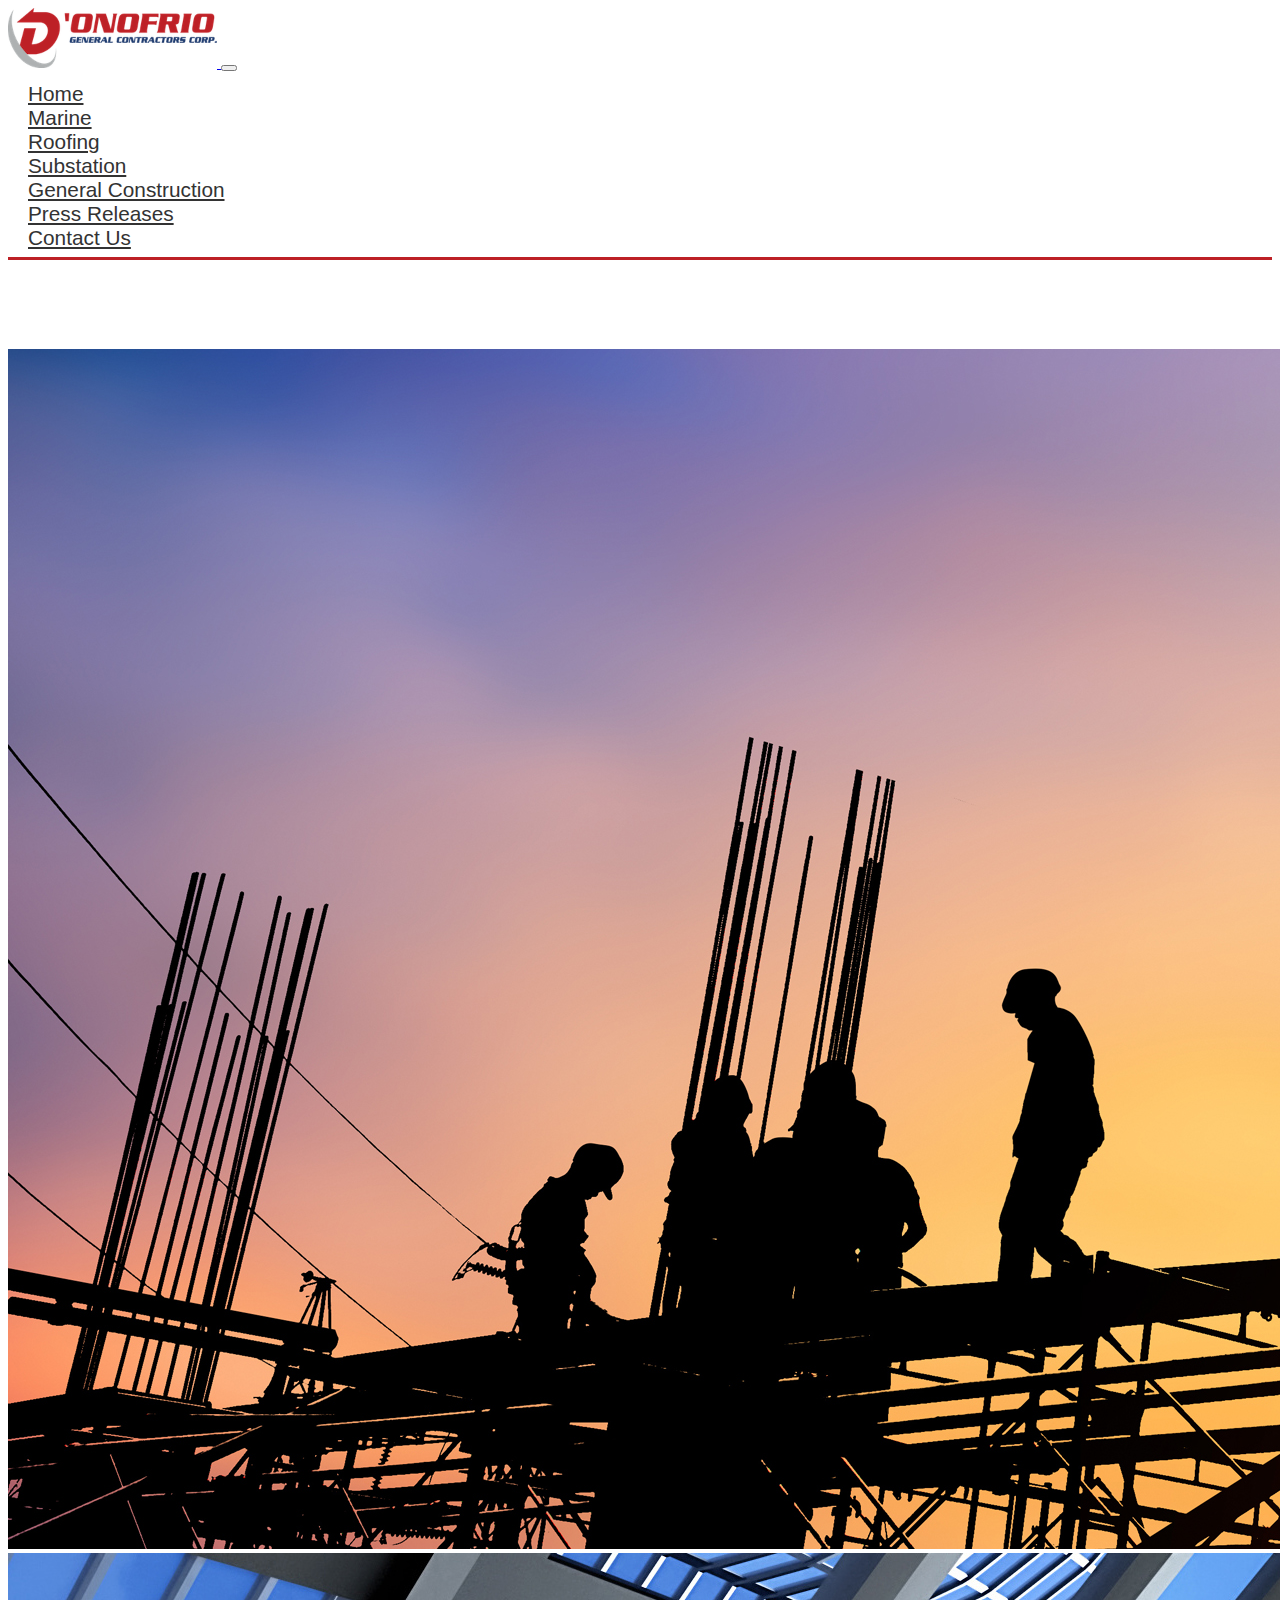
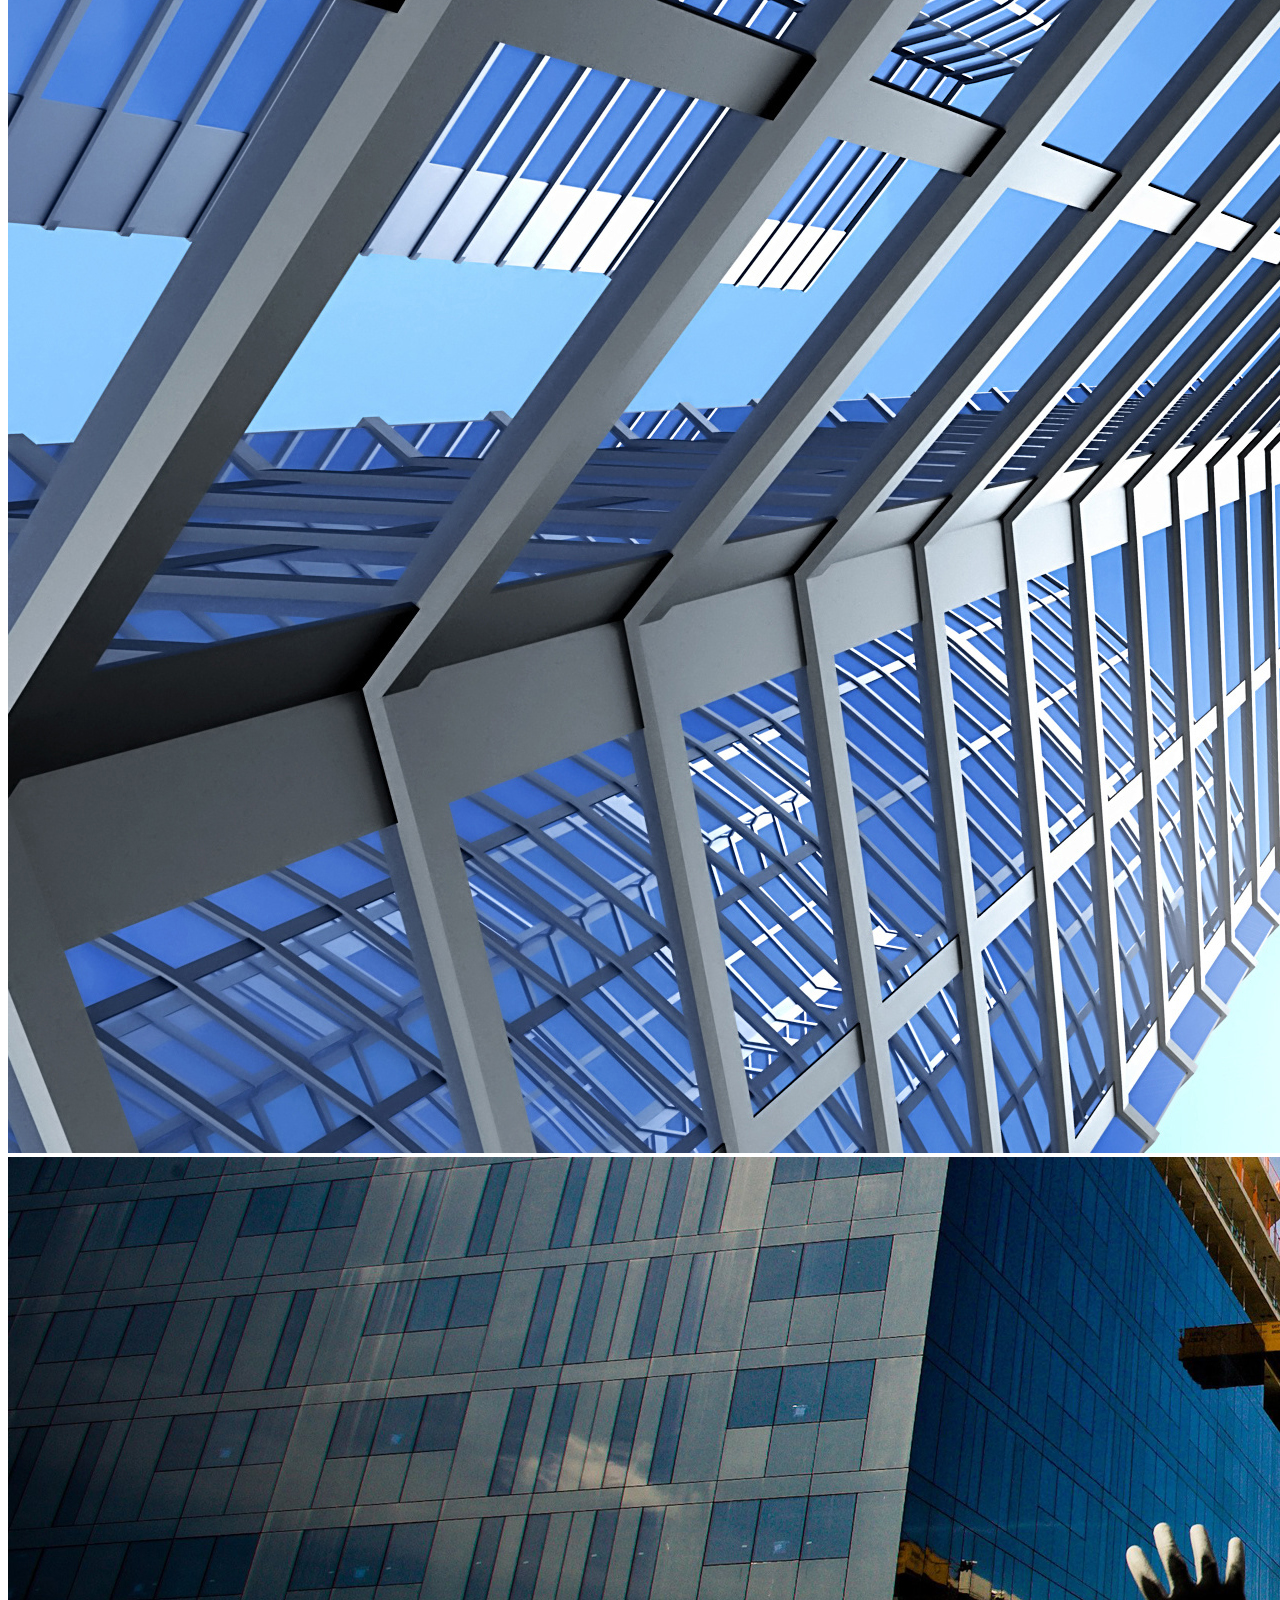
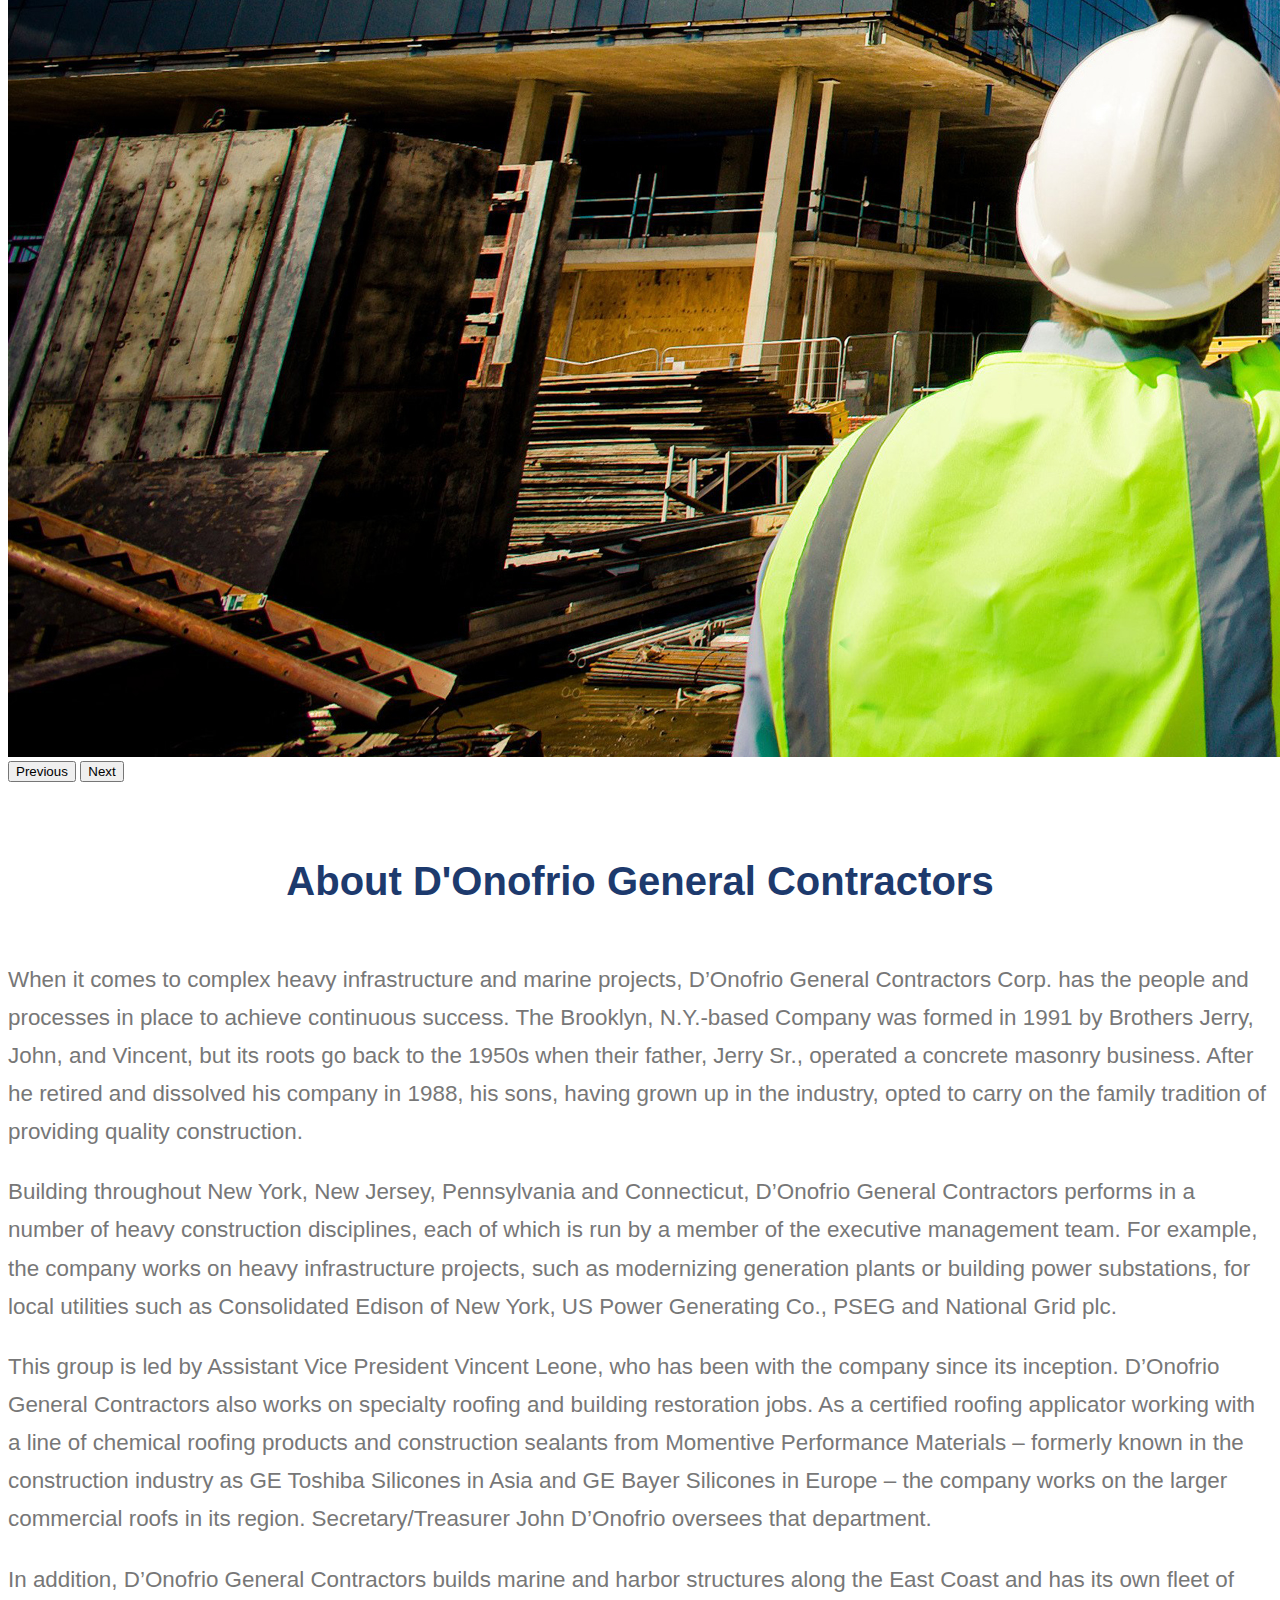
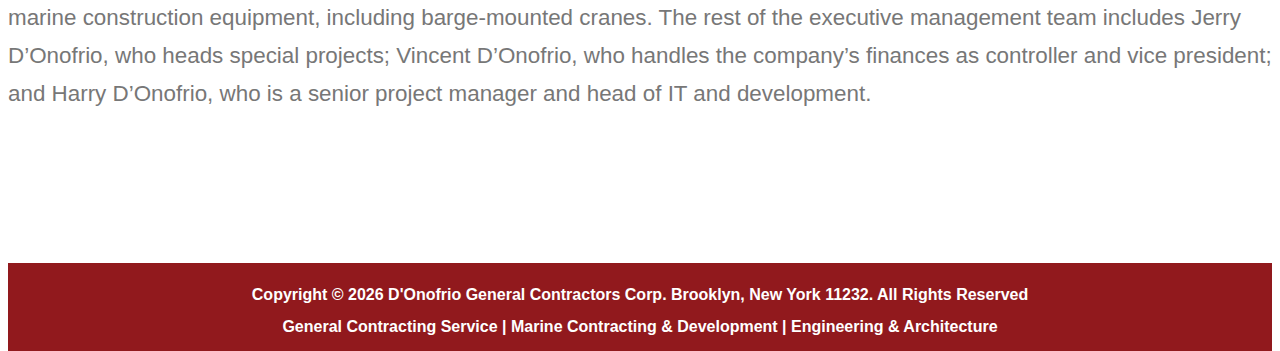
<file: index.html>
<!DOCTYPE html>
<html lang="en">
    
<head>
    
    <meta charset="UTF-8">
    <title>Home | D'Onofrio, General Contractors Corp.</title>
    <link rel="icon" type="image/x-icon" href="images/DGCC-favicon.ico">
    <meta name="description" content="D'Onofrio General Contractors for heavy infrastructure and marine projects.">
    <meta name="keywords" content="D'Onofrio Contractors Infrastructure Marine Construction Substations Roofing Building Restoration">
    <meta name="author" content="D'Onofrio">
    <meta name="viewport" content="width=device-width, initial-scale=1.0">
        
    <link href="https://cdn.jsdelivr.net/npm/bootstrap@5.1.3/dist/css/bootstrap.min.css" rel="stylesheet" integrity="sha384-1BmE4kWBq78iYhFldvKuhfTAU6auU8tT94WrHftjDbrCEXSU1oBoqyl2QvZ6jIW3" crossorigin="anonymous">
    
    <link href="https://unpkg.com/aos@2.3.1/dist/aos.css" rel="stylesheet">
    
    <link rel="stylesheet" href="https://cdn.jsdelivr.net/npm/bootstrap-icons@1.7.2/font/bootstrap-icons.css">
    
    <link rel="stylesheet" type="text/css" href="css/styles.css">
        
    <script src="https://ajax.googleapis.com/ajax/libs/jquery/3.3.1/jquery.min.js"></script> 
    
    <script src="https://unpkg.com/aos@2.3.1/dist/aos.js"></script>
    
    <script src="js/script.js"> </script>
    
</head>
       
<body>

<!------------------Navigation------------------------------------------------------------>

<nav class="navbar navbar-expand-xxl fixed-top navbar-light">
        
        <div class="container-fluid">
            
            <a class="navbar-brand" href="index.html">
                <img src="images/DGCClogo.png" alt="D'Onofrio Logo">  
            </a>
        
            <button class="navbar-toggler" type="button" data-bs-toggle="collapse" data-bs-target="#navbarTogglerDemo02" aria-controls="navbarTogglerDemo02" aria-expanded="false" aria-label="Toggle navigation">
                <span class="navbar-toggler-icon"></span>
            </button>
                  
                <div class="collapse navbar-collapse" id="navbarTogglerDemo02">
       
                    <uL class="navbar-nav ms-auto" >
                        <li class="nav-item"><a class="nav-link" href="index.html">Home</a></li>
                
                        <li class="nav-item"><a class="nav-link" href="marine.html">Marine</a></li>
                
                        <li class="nav-item"><a class="nav-link" href="roofing.html">Roofing</a></li>
                
                        <li class="nav-item"><a class="nav-link" href="substation.html">Substation</a></li>
                        
                        <li class="nav-item"><a class="nav-link" href="general-construction.html">General Construction</a></li>
                        
                        <li class="nav-item"><a class="nav-link" href="press-releases.html">Press Releases</a></li>
                        
                        <li class="nav-item"><a class="nav-link" href="contact-us.html">Contact Us</a></li>
                    </uL>
                </div>
        </div>
</nav>
    
<!------------------Home Carousel------------------------------------------------------------>

<section id="home">

    <div id="carouselExampleFade" class="carousel slide carousel-fade" data-bs-ride="carousel" data-bs-pause="false">
        
        <div class="carousel-inner">
            
            <div class="carousel-item active" data-bs-interval="5000">
                <img src="images/donofrio1.jpg" class="d-block w-100" alt="Construction infrastructure">
            </div>
            
            <div class="carousel-item" data-bs-interval="5000">
                <img src="images/donofrio2.jpg" class="d-block w-100" alt="High-rise Buildings">
            </div>
            
            <div class="carousel-item" data-bs-interval="5000">
                <img src="images/donofrio3.jpg" class="d-block w-100" alt="Construction Planning">
            </div>
        </div>
        
        <button class="carousel-control-prev" type="button" data-bs-target="#carouselExampleFade" data-bs-slide="prev">
            <span class="carousel-control-prev-icon" aria-hidden="true"></span>
            <span class="visually-hidden">Previous</span>
        </button>
        
        <button class="carousel-control-next" type="button" data-bs-target="#carouselExampleFade" data-bs-slide="next">
            <span class="carousel-control-next-icon" aria-hidden="true"></span>
            <span class="visually-hidden">Next</span>
        </button>
    </div>
  
 </section>
        
<!------------------Home About------------------------------------------------------------>

<section id="about">
   
    <div class="container">

        <h1>About D'Onofrio General Contractors</h1>
                
        <p>When it comes to complex heavy infrastructure and marine projects, D’Onofrio General Contractors Corp. has the people and processes in place to achieve continuous success. The Brooklyn, N.Y.-based Company was formed in 1991 by Brothers Jerry, John, and Vincent, but its roots go back to the 1950s when their father, Jerry Sr., operated a concrete masonry business. After he retired and dissolved his company in 1988, his sons, having grown up in the industry, opted to carry on the family tradition of providing quality construction.</p>
        
        <p>Building throughout New York, New Jersey, Pennsylvania and Connecticut, D’Onofrio General Contractors performs in a number of heavy construction disciplines, each of which is run by a member of the executive management team. For example, the company works on heavy infrastructure projects, such as modernizing generation plants or building power substations, for local utilities such as Consolidated Edison of New York, US Power Generating Co., PSEG and National Grid plc.</p>
        
        <p>This group is led by Assistant Vice President Vincent Leone, who has been with the company since its inception. D’Onofrio General Contractors also works on specialty roofing and building restoration jobs. As a certified roofing applicator working with a line of chemical roofing products and construction sealants from Momentive Performance Materials – formerly known in the construction industry as GE Toshiba Silicones in Asia and GE Bayer Silicones in Europe – the company works on the larger commercial roofs in its region. Secretary/Treasurer John D’Onofrio oversees that department.</p>
        
        <p>In addition, D’Onofrio General Contractors builds marine and harbor structures along the East Coast and has its own fleet of marine construction equipment, including barge-mounted cranes. The rest of the executive management team includes Jerry D’Onofrio, who heads special projects; Vincent D’Onofrio, who handles the company’s finances as controller and vice president; and Harry D’Onofrio, who is a senior project manager and head of IT and development.</p>
                
    </div>
</section>

<!-------------Footer-----------------------------------------------------------------> 
      
<footer>
        <h2>Copyright &copy; <script>document.write(new Date().getFullYear())</script> D'Onofrio General Contractors Corp. Brooklyn, New York 11232. All Rights Reserved</h2> 
    
        <h2>General Contracting Service | Marine Contracting &amp; Development | Engineering &amp; Architecture</h2>
</footer>

<!------------------------------------------------->  
    
    <script src="https://cdn.jsdelivr.net/npm/bootstrap@5.1.3/dist/js/bootstrap.bundle.min.js" integrity="sha384-ka7Sk0Gln4gmtz2MlQnikT1wXgYsOg+OMhuP+IlRH9sENBO0LRn5q+8nbTov4+1p" crossorigin="anonymous"></script>
    
    <script>AOS.init();</script>
    
</body>
    
</html>
</file>
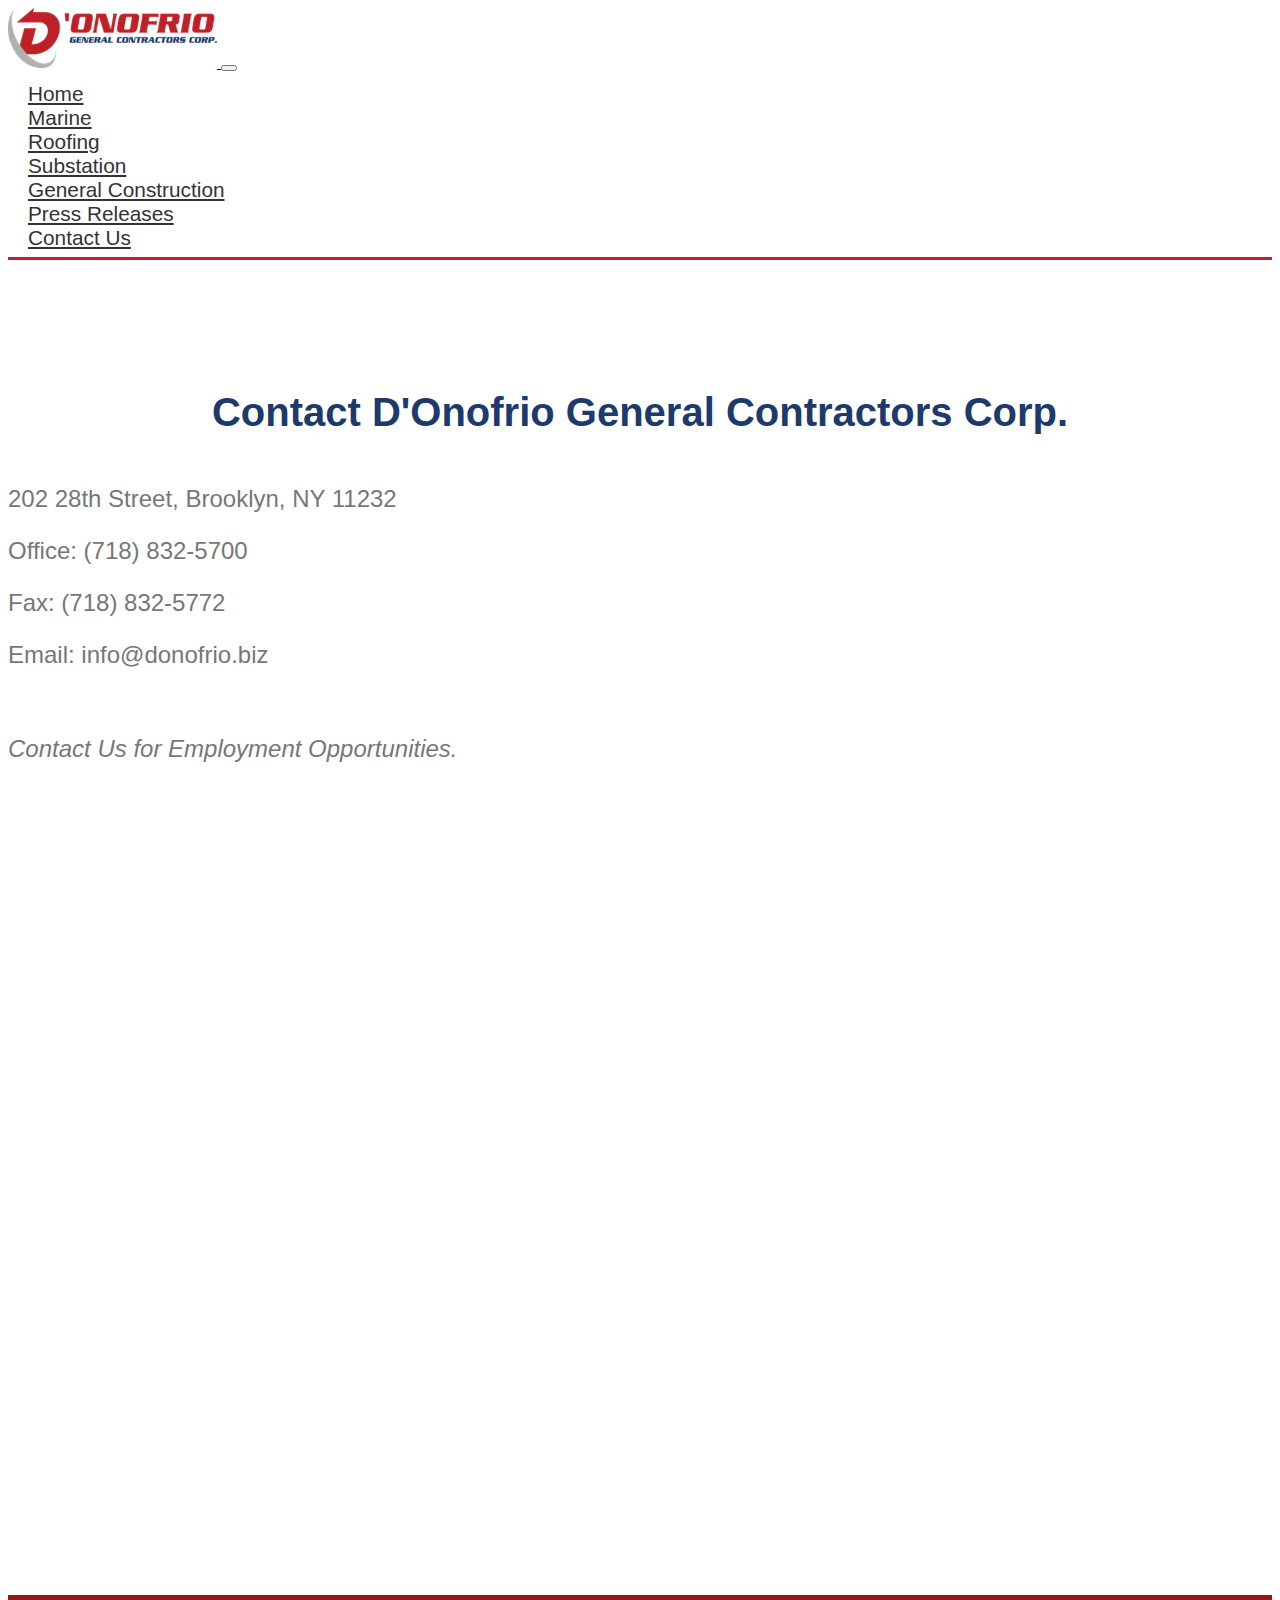
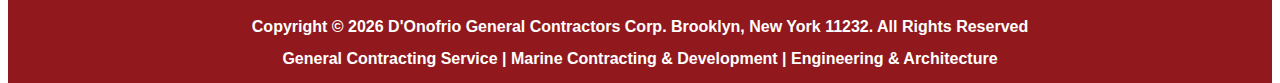
<file: contact-us.html>
<!DOCTYPE html>
<html lang="en">
    
<head>
    
    <meta charset="UTF-8">
    <title>Contact Us | D'Onofrio, General Contractors Corp.</title>
    <link rel="icon" type="image/x-icon" href="images/DGCC-favicon.ico">
    <meta name="description" content="D'Onofrio General Contractors for heavy infrastructure and marine projects.">
    <meta name="keywords" content="D'Onofrio Contractors Infrastructure Marine Construction Substations Roofing Building Restoration">
    <meta name="author" content="D'Onofrio">
    <meta name="viewport" content="width=device-width, initial-scale=1.0">
        
    <link href="https://cdn.jsdelivr.net/npm/bootstrap@5.1.3/dist/css/bootstrap.min.css" rel="stylesheet" integrity="sha384-1BmE4kWBq78iYhFldvKuhfTAU6auU8tT94WrHftjDbrCEXSU1oBoqyl2QvZ6jIW3" crossorigin="anonymous">
    
    <link href="https://unpkg.com/aos@2.3.1/dist/aos.css" rel="stylesheet">
    
    <link rel="stylesheet" href="https://cdn.jsdelivr.net/npm/bootstrap-icons@1.7.2/font/bootstrap-icons.css">
    
    <link rel="stylesheet" type="text/css" href="css/styles.css">
        
    <script src="https://ajax.googleapis.com/ajax/libs/jquery/3.3.1/jquery.min.js"></script> 
    
    <script src="https://unpkg.com/aos@2.3.1/dist/aos.js"></script>
    
    <script src="js/script.js"> </script>
    
</head>
       
<body>

<!------------------Navigation------------------------------------------------------------>

    <nav class="navbar navbar-expand-xxl fixed-top navbar-light">
        
        <div class="container-fluid">
            
            <a class="navbar-brand" href="index.html">
                <img src="images/DGCClogo.png" alt="D'Onofrio Logo">  
            </a>
        
            <button class="navbar-toggler" type="button" data-bs-toggle="collapse" data-bs-target="#navbarTogglerDemo02" aria-controls="navbarTogglerDemo02" aria-expanded="false" aria-label="Toggle navigation">
                <span class="navbar-toggler-icon"></span>
            </button>
                  
                <div class="collapse navbar-collapse" id="navbarTogglerDemo02">
       
                    <uL class="navbar-nav ms-auto" >
                        <li class="nav-item"><a class="nav-link" href="index.html">Home</a></li>
                
                        <li class="nav-item"><a class="nav-link" href="marine.html">Marine</a></li>
                
                        <li class="nav-item"><a class="nav-link" href="roofing.html">Roofing</a></li>
                
                        <li class="nav-item"><a class="nav-link" href="substation.html">Substation</a></li>
                        
                        <li class="nav-item"><a class="nav-link" href="general-construction.html">General Construction</a></li>
                        
                        <li class="nav-item"><a class="nav-link" href="press-releases.html">Press Releases</a></li>
                        
                        <li class="nav-item"><a class="nav-link" href="contact-us.html">Contact Us</a></li>
                    </uL>
                </div>
        </div>
</nav>
            
<!----------------------Contact Us------------------------------------------------------------>
    
<section id="contact-us">  

        <div class="container">
        
            <h1>Contact D'Onofrio General Contractors Corp.</h1>
            
            <div class="row">
                
                <div class="col-lg-4 contact-left">
                    <p>202 28th Street, Brooklyn, NY 11232</p>
                    <p>Office: (718) 832-5700</p>
                    <p>Fax: (718) 832-5772</p>
                    <p>Email: info@donofrio.biz</p>
                    <br>
                    <p><i>Contact Us for Employment Opportunities.</i></p>
                
                </div>
                
                <div class="col-lg-8 map-responsive">
                    <iframe src="https://www.google.com/maps/embed?pb=!1m14!1m8!1m3!1d24213.700542545703!2d-73.998662!3d40.658266!3m2!1i1024!2i768!4f13.1!3m3!1m2!1s0x0%3A0x2697c097936f2b91!2sD&#39;Onofrio%20General%20Construction!5e0!3m2!1sen!2sus!4v1666189885055!5m2!1sen!2sus" width="400" height="300" style="border:0;" allowfullscreen="" loading="lazy" referrerpolicy="no-referrer-when-downgrade"></iframe>
                </div>
            </div>
        </div>
</section>
   
<!-------------Footer-----------------------------------------------------------------> 
      
<footer>
        <h2>Copyright &copy; <script>document.write(new Date().getFullYear())</script> D'Onofrio General Contractors Corp. Brooklyn, New York 11232. All Rights Reserved</h2> 
    
        <h2>General Contracting Service | Marine Contracting &amp; Development | Engineering &amp; Architecture</h2>
</footer>

<!------------------------------------------------->  
    
    <script src="https://cdn.jsdelivr.net/npm/bootstrap@5.1.3/dist/js/bootstrap.bundle.min.js" integrity="sha384-ka7Sk0Gln4gmtz2MlQnikT1wXgYsOg+OMhuP+IlRH9sENBO0LRn5q+8nbTov4+1p" crossorigin="anonymous"></script>
    
    <script>AOS.init();</script>
    
</body>
    
</html>
</file>
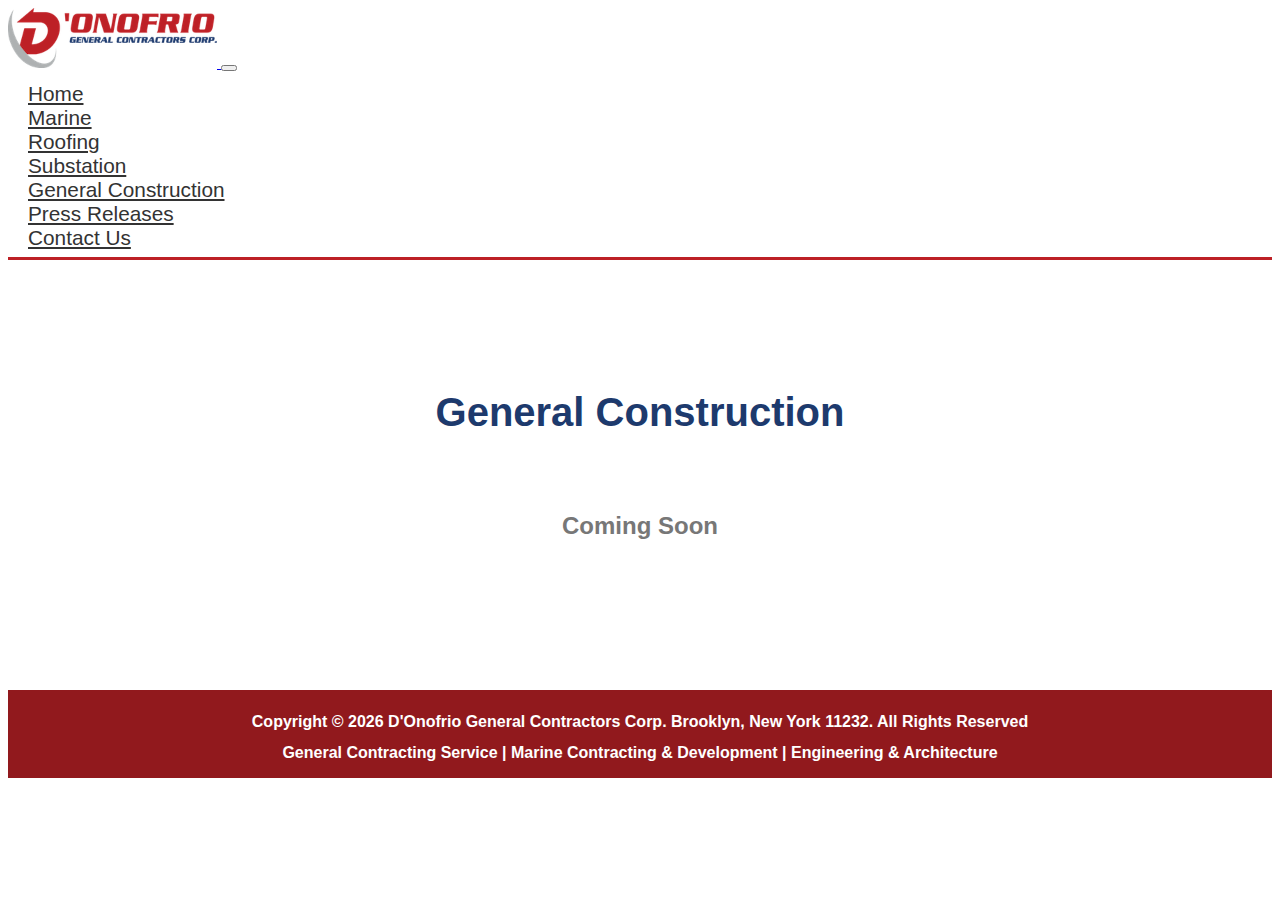
<file: general-construction.html>
<!DOCTYPE html>
<html lang="en">
    
<head>
    
    <meta charset="UTF-8">
    <title>General Construction | D'Onofrio, General Contractors Corp.</title>
    <link rel="icon" type="image/x-icon" href="images/DGCC-favicon.ico">
    <meta name="description" content="D'Onofrio General Contractors for heavy infrastructure and marine projects.">
    <meta name="keywords" content="D'Onofrio Contractors Infrastructure Marine Construction Substations Roofing Building Restoration">
    <meta name="author" content="D'Onofrio">
    <meta name="viewport" content="width=device-width, initial-scale=1.0">
        
    <link href="https://cdn.jsdelivr.net/npm/bootstrap@5.1.3/dist/css/bootstrap.min.css" rel="stylesheet" integrity="sha384-1BmE4kWBq78iYhFldvKuhfTAU6auU8tT94WrHftjDbrCEXSU1oBoqyl2QvZ6jIW3" crossorigin="anonymous">
    
    <link href="https://unpkg.com/aos@2.3.1/dist/aos.css" rel="stylesheet">
    
    <link rel="stylesheet" href="https://cdn.jsdelivr.net/npm/bootstrap-icons@1.7.2/font/bootstrap-icons.css">
    
    <link rel="stylesheet" type="text/css" href="css/styles.css">
        
    <script src="https://ajax.googleapis.com/ajax/libs/jquery/3.3.1/jquery.min.js"></script> 
    
    <script src="https://unpkg.com/aos@2.3.1/dist/aos.js"></script>
    
    <script src="js/script.js"> </script>
    
</head>
       
<body>

<!------------------Navigation------------------------------------------------------------>

    <nav class="navbar navbar-expand-xxl fixed-top navbar-light">
        
        <div class="container-fluid">
            
            <a class="navbar-brand" href="index.html">
                <img src="images/DGCClogo.png" alt="D'Onofrio Logo">  
            </a>
        
            <button class="navbar-toggler" type="button" data-bs-toggle="collapse" data-bs-target="#navbarTogglerDemo02" aria-controls="navbarTogglerDemo02" aria-expanded="false" aria-label="Toggle navigation">
                <span class="navbar-toggler-icon"></span>
            </button>
                  
                <div class="collapse navbar-collapse" id="navbarTogglerDemo02">
       
                    <uL class="navbar-nav ms-auto" >
                        <li class="nav-item"><a class="nav-link" href="index.html">Home</a></li>
                
                        <li class="nav-item"><a class="nav-link" href="marine.html">Marine</a></li>
                
                        <li class="nav-item"><a class="nav-link" href="roofing.html">Roofing</a></li>
                
                        <li class="nav-item"><a class="nav-link" href="substation.html">Substation</a></li>
                        
                        <li class="nav-item"><a class="nav-link" href="general-construction.html">General Construction</a></li>
                        
                        <li class="nav-item"><a class="nav-link" href="press-releases.html">Press Releases</a></li>
                        
                        <li class="nav-item"><a class="nav-link" href="contact-us.html">Contact Us</a></li>
                    </uL>
                </div>
        </div>
</nav>
            
<!----------------------General Construction Gallery------------------------------------------------------------->     
<section id="general-construction">  

        <div class="container">
        
            <h1>General Construction</h1>

<!-------- ?? - gallery home -------------->

    <h2>Coming Soon</h2>

        <!--<div class="row gallery-home">
          <div class="column">
            <img src="images/marine-WMTFT-1.jpg" style="width:100%" onclick="openModal();currentSlide(1)" class="hover-shadow cursor">
          </div>
          <div class="column">
            <img src="images/marine-WMTFT-2.jpg" style="width:100%" onclick="openModal();currentSlide(2)" class="hover-shadow cursor">
          </div>
          <div class="column">
            <img src="images/marine-WMTFT-3.jpg" style="width:100%" onclick="openModal();currentSlide(3)" class="hover-shadow cursor">
          </div>
          <div class="column">
            <img src="images/marine-WMTFT-4.jpg" style="width:100%" onclick="openModal();currentSlide(4)" class="hover-shadow cursor">
          </div>
        </div>-->
    
<!-------- ?? - modal -------------->   

            <!--<div id="myModal" class="modal">
              <span class="close cursor" onclick="closeModal()">&times;</span>
                <div class="modal-content">

                    <div class="mySlides">
                      <div class="numbertext">West Midtown Ferry Terminal - Slide 1 / 4</div>
                      <img src="images/marine-WMTFT-1.jpg" style="width:100%">
                    </div>

                    <div class="mySlides">
                      <div class="numbertext">West Midtown Ferry Terminal - Slide 2 / 4</div>
                      <img src="images/marine-WMTFT-2.jpg" style="width:100%">
                    </div>

                    <div class="mySlides">
                      <div class="numbertext">West Midtown Ferry Terminal - Slide 3 / 4</div>
                      <img src="images/marine-WMTFT-3.jpg" style="width:100%">
                    </div>

                    <div class="mySlides">
                      <div class="numbertext">West Midtown Ferry Terminal - Slide 4 / 4</div>
                      <img src="images/marine-WMTFT-4.jpg" style="width:100%">
                    </div>-->

<!------------------------------>

                        <!--<a class="prev" onclick="plusSlides(-1)">&#10094;</a>
                        <a class="next" onclick="plusSlides(1)">&#10095;</a>

                        <div class="caption-container">
                        <p id="caption"></p>
                        </div>
                </div>
            </div>-->
            
        </div>
</section>
   
<!-------------Footer-----------------------------------------------------------------> 
      
<footer>
        <h2>Copyright &copy; <script>document.write(new Date().getFullYear())</script> D'Onofrio General Contractors Corp. Brooklyn, New York 11232. All Rights Reserved</h2> 
    
        <h2>General Contracting Service | Marine Contracting &amp; Development | Engineering &amp; Architecture</h2>
</footer>

<!------------------------------------------------->  
    
    <script src="https://cdn.jsdelivr.net/npm/bootstrap@5.1.3/dist/js/bootstrap.bundle.min.js" integrity="sha384-ka7Sk0Gln4gmtz2MlQnikT1wXgYsOg+OMhuP+IlRH9sENBO0LRn5q+8nbTov4+1p" crossorigin="anonymous"></script>
    
    <script>AOS.init();</script>
    
</body>
    
</html>
</file>
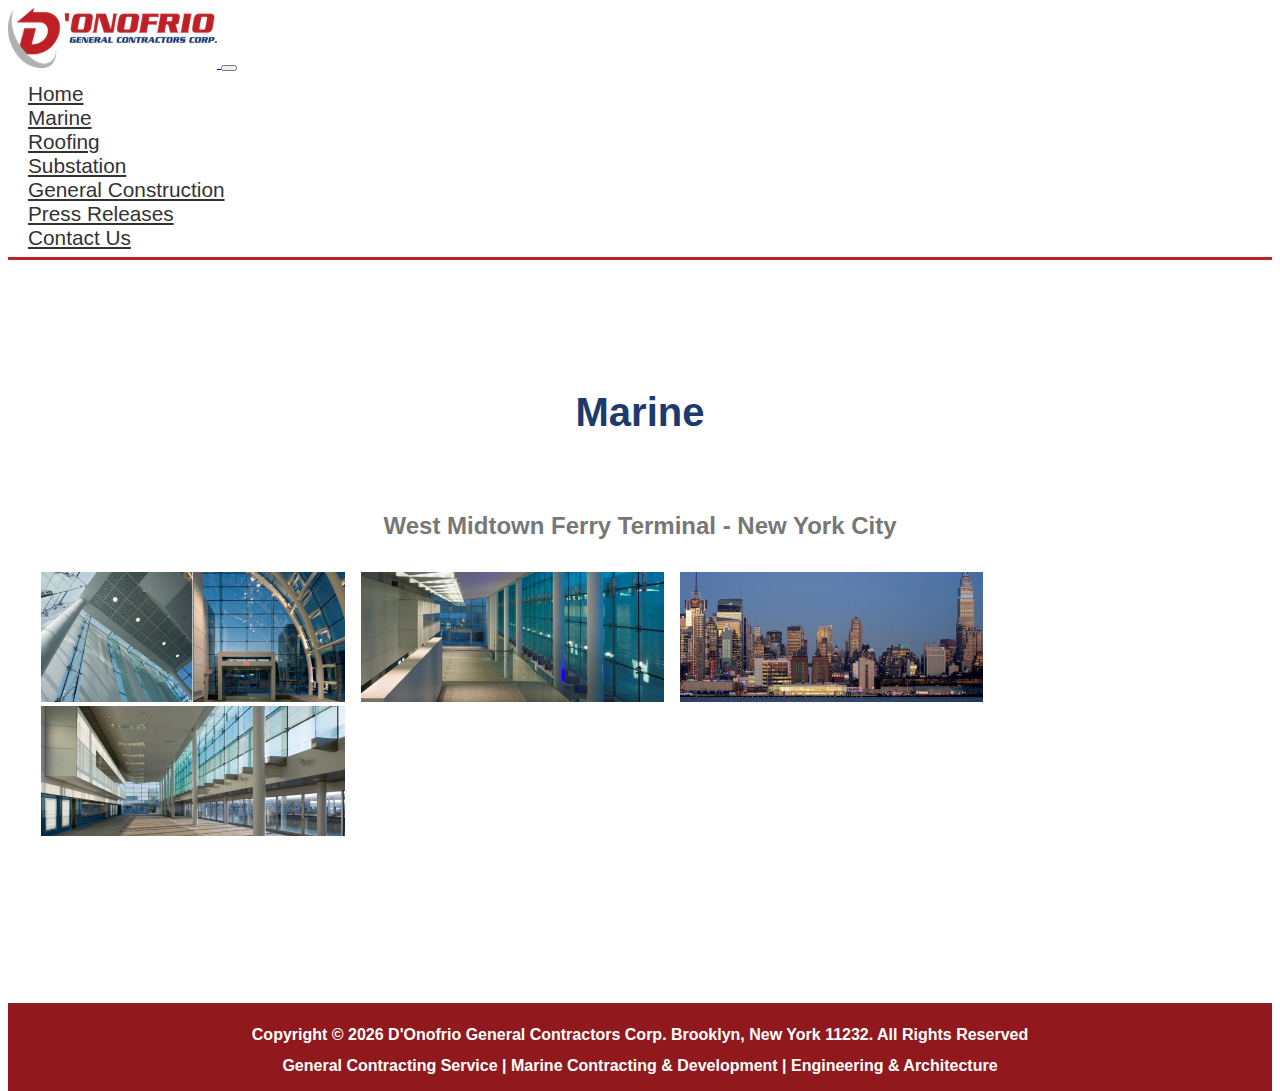
<file: marine.html>
<!DOCTYPE html>
<html lang="en">
    
<head>
    
    <meta charset="UTF-8">
    <title>Marine | D'Onofrio, General Contractors Corp.</title>
    <link rel="icon" type="image/x-icon" href="images/DGCC-favicon.ico">
    <meta name="description" content="D'Onofrio General Contractors for heavy infrastructure and marine projects.">
    <meta name="keywords" content="D'Onofrio Contractors Infrastructure Marine Construction Substations Roofing Building Restoration">
    <meta name="author" content="D'Onofrio">
    <meta name="viewport" content="width=device-width, initial-scale=1.0">
        
    <link href="https://cdn.jsdelivr.net/npm/bootstrap@5.1.3/dist/css/bootstrap.min.css" rel="stylesheet" integrity="sha384-1BmE4kWBq78iYhFldvKuhfTAU6auU8tT94WrHftjDbrCEXSU1oBoqyl2QvZ6jIW3" crossorigin="anonymous">
    
    <link href="https://unpkg.com/aos@2.3.1/dist/aos.css" rel="stylesheet">
    
    <link rel="stylesheet" href="https://cdn.jsdelivr.net/npm/bootstrap-icons@1.7.2/font/bootstrap-icons.css">
    
    <link rel="stylesheet" type="text/css" href="css/styles.css">
        
    <script src="https://ajax.googleapis.com/ajax/libs/jquery/3.3.1/jquery.min.js"></script> 
    
    <script src="https://unpkg.com/aos@2.3.1/dist/aos.js"></script>
    
    <script src="js/script.js"> </script>
    
</head>
       
<body>

<!------------------Navigation------------------------------------------------------------>

    <nav class="navbar navbar-expand-xxl fixed-top navbar-light">
        
        <div class="container-fluid">
            
            <a class="navbar-brand" href="index.html">
                <img src="images/DGCClogo.png" alt="D'Onofrio Logo">  
            </a>
        
            <button class="navbar-toggler" type="button" data-bs-toggle="collapse" data-bs-target="#navbarTogglerDemo02" aria-controls="navbarTogglerDemo02" aria-expanded="false" aria-label="Toggle navigation">
                <span class="navbar-toggler-icon"></span>
            </button>
                  
                <div class="collapse navbar-collapse" id="navbarTogglerDemo02">
       
                    <uL class="navbar-nav ms-auto" >
                        <li class="nav-item"><a class="nav-link" href="index.html">Home</a></li>
                
                        <li class="nav-item"><a class="nav-link" href="marine.html">Marine</a></li>
                
                        <li class="nav-item"><a class="nav-link" href="roofing.html">Roofing</a></li>
                
                        <li class="nav-item"><a class="nav-link" href="substation.html">Substation</a></li>
                        
                        <li class="nav-item"><a class="nav-link" href="general-construction.html">General Construction</a></li>
                        
                        <li class="nav-item"><a class="nav-link" href="press-releases.html">Press Releases</a></li>
                        
                        <li class="nav-item"><a class="nav-link" href="contact-us.html">Contact Us</a></li>
                    </uL>
                </div>
        </div>
</nav>
            
<!----------------------Marine Gallery------------------------------------------------------------->     
<section id="marine">  

        <div class="container">
        
            <h1>Marine</h1>

<!--------West Midtown Ferry Terminal- gallery home -------------->

    <h2>West Midtown Ferry Terminal - New York City</h2>

        <div class="row gallery-home">
          <div class="column">
            <img src="images/marine-WMTFT-1.jpg" style="width:100%" onclick="openModal();currentSlide(1)" class="hover-shadow cursor">
          </div>
          <div class="column">
            <img src="images/marine-WMTFT-2.jpg" style="width:100%" onclick="openModal();currentSlide(2)" class="hover-shadow cursor">
          </div>
          <div class="column">
            <img src="images/marine-WMTFT-3.jpg" style="width:100%" onclick="openModal();currentSlide(3)" class="hover-shadow cursor">
          </div>
          <div class="column">
            <img src="images/marine-WMTFT-4.jpg" style="width:100%" onclick="openModal();currentSlide(4)" class="hover-shadow cursor">
          </div>
        </div>
    
<!--------West Midtown Ferry Terminal- modal -------------->   

            <div id="myModal" class="modal">
              <span class="close cursor" onclick="closeModal()">&times;</span>
                <div class="modal-content">

                    <div class="mySlides">
                      <div class="numbertext">West Midtown Ferry Terminal - Slide 1 / 4</div>
                      <img src="images/marine-WMTFT-1.jpg" style="width:100%">
                    </div>

                    <div class="mySlides">
                      <div class="numbertext">West Midtown Ferry Terminal - Slide 2 / 4</div>
                      <img src="images/marine-WMTFT-2.jpg" style="width:100%">
                    </div>

                    <div class="mySlides">
                      <div class="numbertext">West Midtown Ferry Terminal - Slide 3 / 4</div>
                      <img src="images/marine-WMTFT-3.jpg" style="width:100%">
                    </div>

                    <div class="mySlides">
                      <div class="numbertext">West Midtown Ferry Terminal - Slide 4 / 4</div>
                      <img src="images/marine-WMTFT-4.jpg" style="width:100%">
                    </div>

<!------------------------------>

                        <a class="prev" onclick="plusSlides(-1)">&#10094;</a>
                        <a class="next" onclick="plusSlides(1)">&#10095;</a>

                        <div class="caption-container">
                        <p id="caption"></p>
                        </div>
                </div>
            </div>
        </div>
</section>
   
<!-------------Footer-----------------------------------------------------------------> 
      
<footer>
        <h2>Copyright &copy; <script>document.write(new Date().getFullYear())</script> D'Onofrio General Contractors Corp. Brooklyn, New York 11232. All Rights Reserved</h2> 
    
        <h2>General Contracting Service | Marine Contracting &amp; Development | Engineering &amp; Architecture</h2>
</footer>

<!------------------------------------------------->  
    
    <script src="https://cdn.jsdelivr.net/npm/bootstrap@5.1.3/dist/js/bootstrap.bundle.min.js" integrity="sha384-ka7Sk0Gln4gmtz2MlQnikT1wXgYsOg+OMhuP+IlRH9sENBO0LRn5q+8nbTov4+1p" crossorigin="anonymous"></script>
    
    <script>AOS.init();</script>
    
</body>
    
</html>
</file>
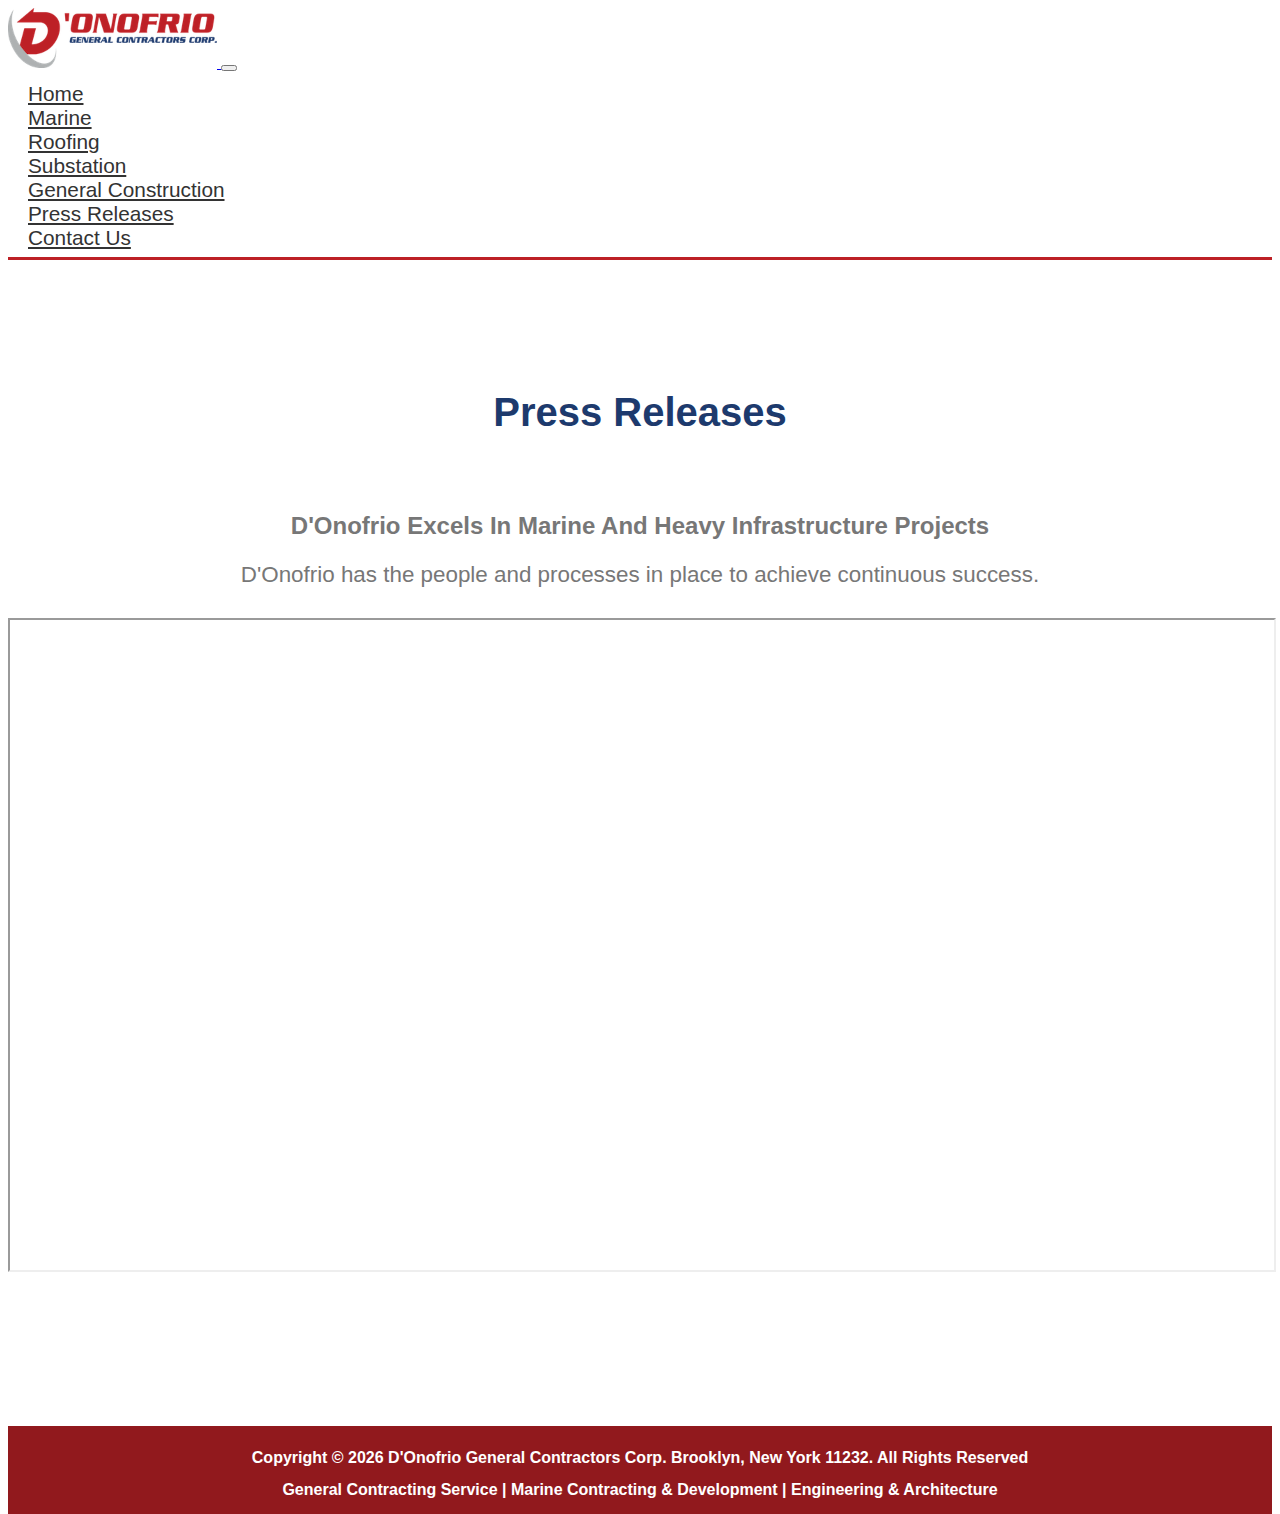
<file: press-releases.html>
<!DOCTYPE html>
<html lang="en">
    
<head>
    
    <meta charset="UTF-8">
    <title>Press Releases | D'Onofrio, General Contractors Corp.</title>
    <link rel="icon" type="image/x-icon" href="images/DGCC-favicon.ico">
    <meta name="description" content="D'Onofrio General Contractors for heavy infrastructure and marine projects.">
    <meta name="keywords" content="D'Onofrio Contractors Infrastructure Marine Construction Substations Roofing Building Restoration">
    <meta name="author" content="D'Onofrio">
    <meta name="viewport" content="width=device-width, initial-scale=1.0">
        
    <link href="https://cdn.jsdelivr.net/npm/bootstrap@5.1.3/dist/css/bootstrap.min.css" rel="stylesheet" integrity="sha384-1BmE4kWBq78iYhFldvKuhfTAU6auU8tT94WrHftjDbrCEXSU1oBoqyl2QvZ6jIW3" crossorigin="anonymous">
    
    <link href="https://unpkg.com/aos@2.3.1/dist/aos.css" rel="stylesheet">
    
    <link rel="stylesheet" href="https://cdn.jsdelivr.net/npm/bootstrap-icons@1.7.2/font/bootstrap-icons.css">
    
    <link rel="stylesheet" type="text/css" href="css/styles.css">
        
    <script src="https://ajax.googleapis.com/ajax/libs/jquery/3.3.1/jquery.min.js"></script> 
    
    <script src="https://unpkg.com/aos@2.3.1/dist/aos.js"></script>
    
    <script src="js/script.js"> </script>
    
</head>
       
<body>

<!------------------Navigation------------------------------------------------------------>

    <nav class="navbar navbar-expand-xxl fixed-top navbar-light">
        
        <div class="container-fluid">
            
            <a class="navbar-brand" href="index.html">
                <img src="images/DGCClogo.png" alt="D'Onofrio Logo">  
            </a>
        
            <button class="navbar-toggler" type="button" data-bs-toggle="collapse" data-bs-target="#navbarTogglerDemo02" aria-controls="navbarTogglerDemo02" aria-expanded="false" aria-label="Toggle navigation">
                <span class="navbar-toggler-icon"></span>
            </button>
                  
                <div class="collapse navbar-collapse" id="navbarTogglerDemo02">
       
                    <uL class="navbar-nav ms-auto" >
                        <li class="nav-item"><a class="nav-link" href="index.html">Home</a></li>
                
                        <li class="nav-item"><a class="nav-link" href="marine.html">Marine</a></li>
                
                        <li class="nav-item"><a class="nav-link" href="roofing.html">Roofing</a></li>
                
                        <li class="nav-item"><a class="nav-link" href="substation.html">Substation</a></li>
                        
                        <li class="nav-item"><a class="nav-link" href="general-construction.html">General Construction</a></li>
                        
                        <li class="nav-item"><a class="nav-link" href="press-releases.html">Press Releases</a></li>
                        
                        <li class="nav-item"><a class="nav-link" href="contact-us.html">Contact Us</a></li>
                    </uL>
                </div>
        </div>
</nav>
            
<!----------------------Press Releases------------------------------------------------------------>     
<section id="press-releases">  

        <div class="container">
        
            <h1>Press Releases</h1>
            
            <h2>D'Onofrio Excels In Marine And Heavy Infrastructure Projects</h2>
            <p>D'Onofrio has the people and processes in place to achieve continuous success.</p>
            
            <iframe src="images/press-release-1.pdf" width="100%" height="650px">
            </iframe>

        </div>
</section>
   
<!-------------Footer-----------------------------------------------------------------> 
      
<footer>
        <h2>Copyright &copy; <script>document.write(new Date().getFullYear())</script> D'Onofrio General Contractors Corp. Brooklyn, New York 11232. All Rights Reserved</h2> 
    
        <h2>General Contracting Service | Marine Contracting &amp; Development | Engineering &amp; Architecture</h2>
</footer>

<!------------------------------------------------->  
    
    <script src="https://cdn.jsdelivr.net/npm/bootstrap@5.1.3/dist/js/bootstrap.bundle.min.js" integrity="sha384-ka7Sk0Gln4gmtz2MlQnikT1wXgYsOg+OMhuP+IlRH9sENBO0LRn5q+8nbTov4+1p" crossorigin="anonymous"></script>
    
    <script>AOS.init();</script>
    
</body>
    
</html>
</file>
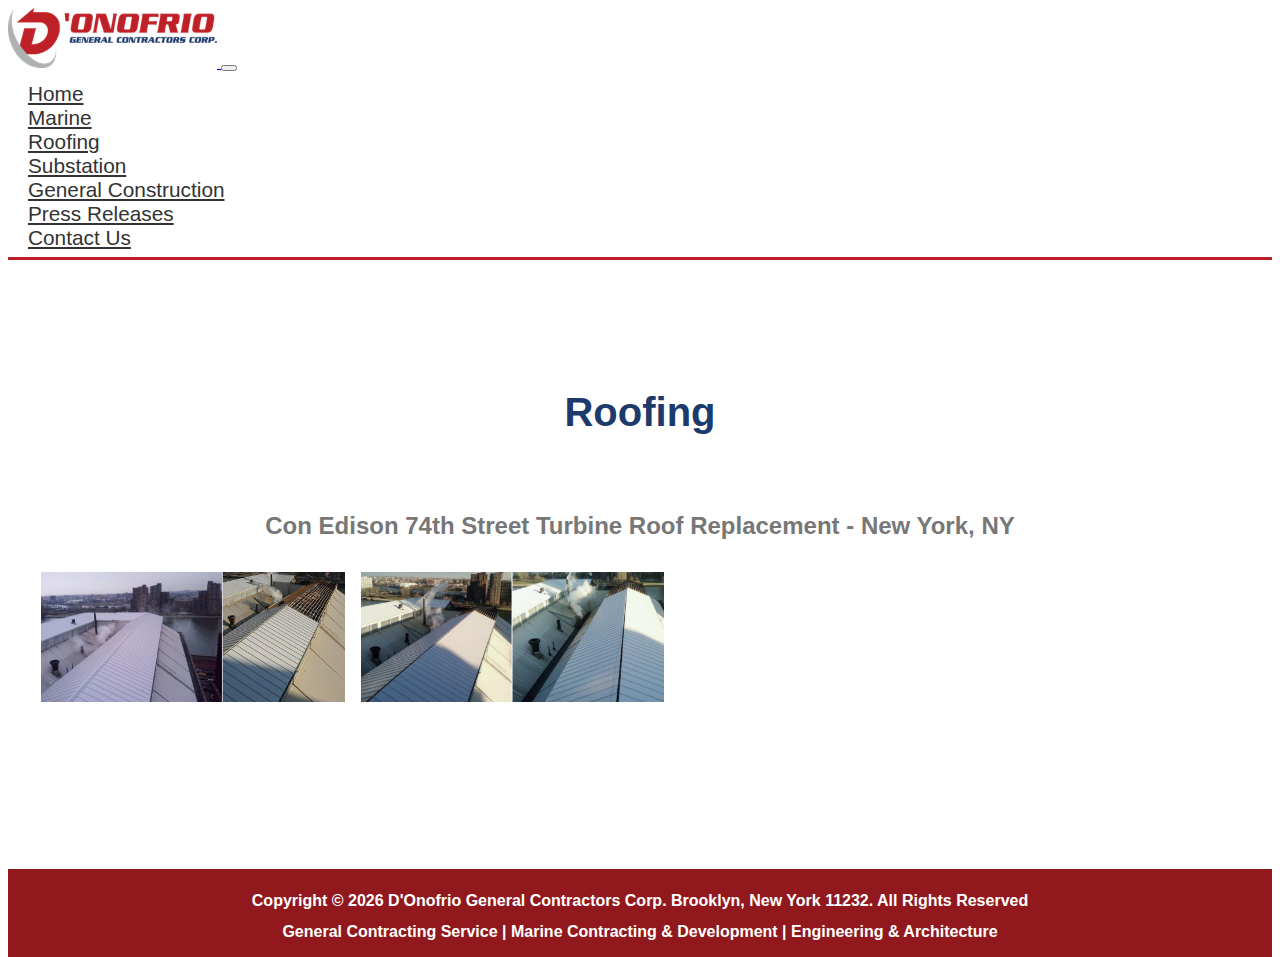
<file: roofing.html>
<!DOCTYPE html>
<html lang="en">
    
<head>
    
    <meta charset="UTF-8">
    <title>Roofing | D'Onofrio, General Contractors Corp.</title>
    <link rel="icon" type="image/x-icon" href="images/DGCC-favicon.ico">
    <meta name="description" content="D'Onofrio General Contractors for heavy infrastructure and marine projects.">
    <meta name="keywords" content="D'Onofrio Contractors Infrastructure Marine Construction Substations Roofing Building Restoration">
    <meta name="author" content="D'Onofrio">
    <meta name="viewport" content="width=device-width, initial-scale=1.0">
        
    <link href="https://cdn.jsdelivr.net/npm/bootstrap@5.1.3/dist/css/bootstrap.min.css" rel="stylesheet" integrity="sha384-1BmE4kWBq78iYhFldvKuhfTAU6auU8tT94WrHftjDbrCEXSU1oBoqyl2QvZ6jIW3" crossorigin="anonymous">
    
    <link href="https://unpkg.com/aos@2.3.1/dist/aos.css" rel="stylesheet">
    
    <link rel="stylesheet" href="https://cdn.jsdelivr.net/npm/bootstrap-icons@1.7.2/font/bootstrap-icons.css">
    
    <link rel="stylesheet" type="text/css" href="css/styles.css">
        
    <script src="https://ajax.googleapis.com/ajax/libs/jquery/3.3.1/jquery.min.js"></script> 
    
    <script src="https://unpkg.com/aos@2.3.1/dist/aos.js"></script>
    
    <script src="js/script.js"> </script>
    
</head>
       
<body>

<!------------------Navigation------------------------------------------------------------>

    <nav class="navbar navbar-expand-xxl fixed-top navbar-light">
        
        <div class="container-fluid">
            
            <a class="navbar-brand" href="index.html">
                <img src="images/DGCClogo.png" alt="D'Onofrio Logo">  
            </a>
        
            <button class="navbar-toggler" type="button" data-bs-toggle="collapse" data-bs-target="#navbarTogglerDemo02" aria-controls="navbarTogglerDemo02" aria-expanded="false" aria-label="Toggle navigation">
                <span class="navbar-toggler-icon"></span>
            </button>
                  
                <div class="collapse navbar-collapse" id="navbarTogglerDemo02">
       
                    <uL class="navbar-nav ms-auto" >
                        <li class="nav-item"><a class="nav-link" href="index.html">Home</a></li>
                
                        <li class="nav-item"><a class="nav-link" href="marine.html">Marine</a></li>
                
                        <li class="nav-item"><a class="nav-link" href="roofing.html">Roofing</a></li>
                
                        <li class="nav-item"><a class="nav-link" href="substation.html">Substation</a></li>
                        
                        <li class="nav-item"><a class="nav-link" href="general-construction.html">General Construction</a></li>
                        
                        <li class="nav-item"><a class="nav-link" href="press-releases.html">Press Releases</a></li>
                        
                        <li class="nav-item"><a class="nav-link" href="contact-us.html">Contact Us</a></li>
                    </uL>
                </div>
        </div>
</nav>
            
<!----------------------Roofing Gallery------------------------------------------------------------->    
<section id="roofing">  

        <div class="container">
        
            <h1>Roofing</h1>
            
<!--------Roofing - gallery home -------------->
            
<h2>Con Edison 74th Street Turbine Roof Replacement - New York, NY</h2>

        <div class="row gallery-home">
          <div class="column">
            <img src="images/roofing-coned74-1.jpg" style="width:100%" onclick="openModal();currentSlide(1)" class="hover-shadow cursor">
          </div>
          <div class="column">
            <img src="images/roofing-coned74-2.jpg" style="width:100%" onclick="openModal();currentSlide(2)" class="hover-shadow cursor">
          </div>
        </div>
    
  <!--------Roofing - modal -------------->  
    
            <div id="myModal" class="modal">
              <span class="close cursor" onclick="closeModal()">&times;</span>
                <div class="modal-content">

                    <div class="mySlides">
                      <div class="numbertext">Con Edison 74th Street - Slide 1 / 2</div>
                      <img src="images/roofing-coned74-1.jpg" style="width:100%">
                    </div>

                    <div class="mySlides">
                      <div class="numbertext">Con Edison 74th Street - Slide 2 / 2</div>
                      <img src="images/roofing-coned74-2.jpg" style="width:100%">
                    </div>

<!------------------------------->    
                    
                        <a class="prev" onclick="plusSlides(-1)">&#10094;</a>
                        <a class="next" onclick="plusSlides(1)">&#10095;</a>

                        <div class="caption-container">
                        <p id="caption"></p>
                        </div> 
                </div>
            </div>
    </div>
</section>
   
<!-------------Footer-----------------------------------------------------------------> 
      
<footer>
        <h2>Copyright &copy; <script>document.write(new Date().getFullYear())</script> D'Onofrio General Contractors Corp. Brooklyn, New York 11232. All Rights Reserved</h2> 
    
        <h2>General Contracting Service | Marine Contracting &amp; Development | Engineering &amp; Architecture</h2>
</footer>

<!------------------------------------------------->  
    
    <script src="https://cdn.jsdelivr.net/npm/bootstrap@5.1.3/dist/js/bootstrap.bundle.min.js" integrity="sha384-ka7Sk0Gln4gmtz2MlQnikT1wXgYsOg+OMhuP+IlRH9sENBO0LRn5q+8nbTov4+1p" crossorigin="anonymous"></script>
    
    <script>AOS.init();</script>
    
</body>
    
</html>
</file>
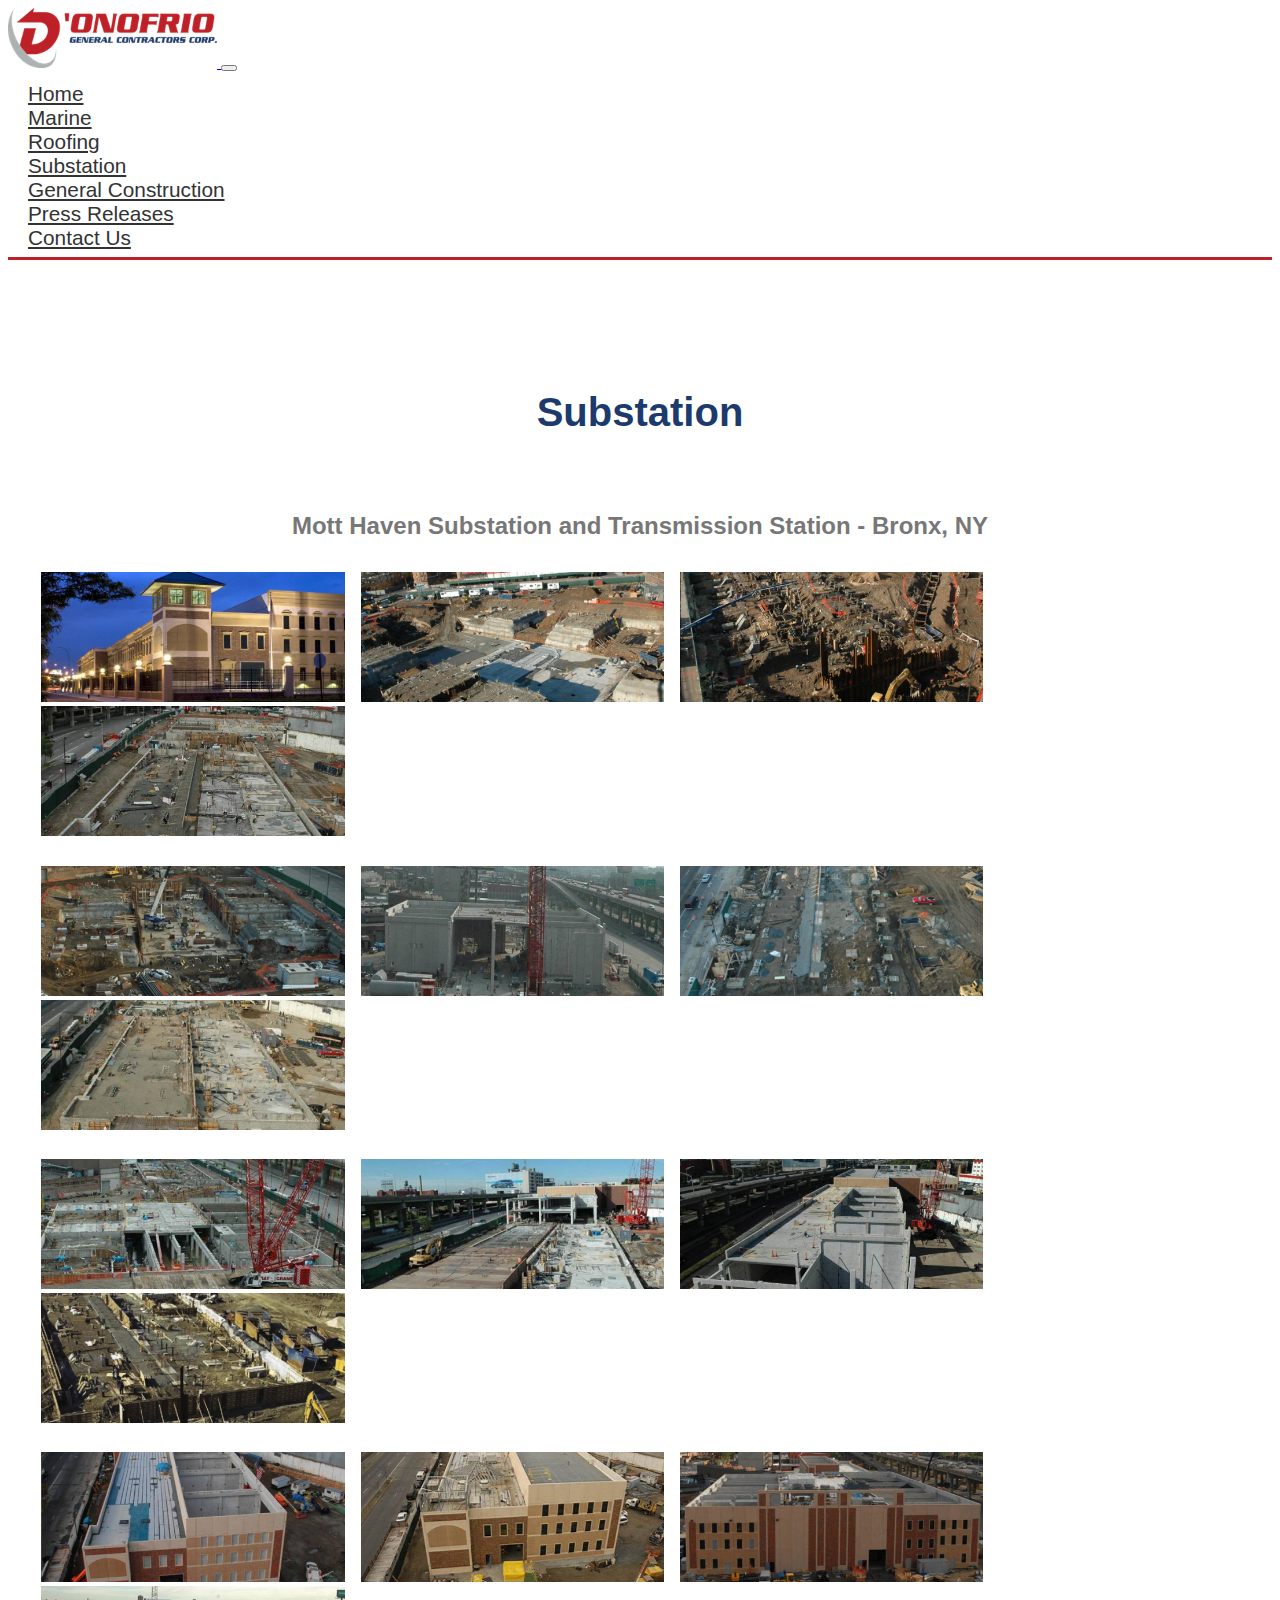
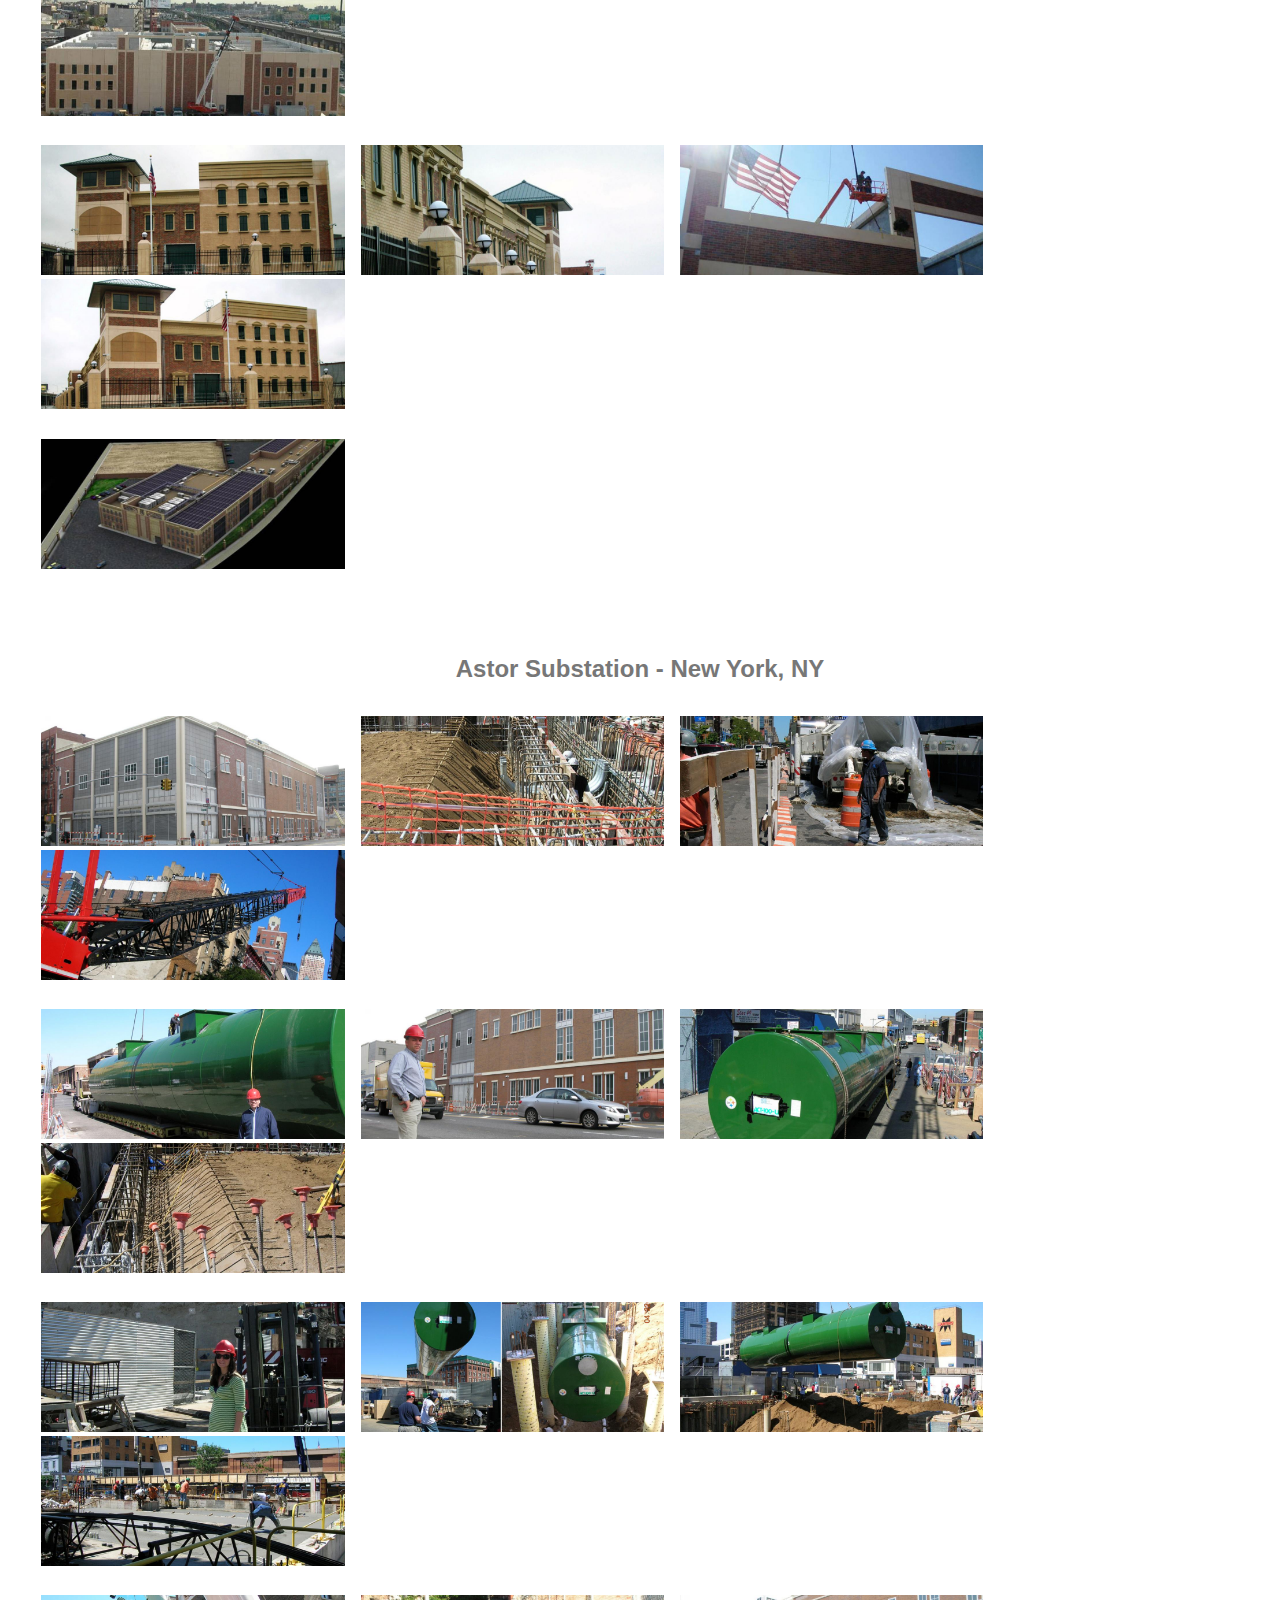
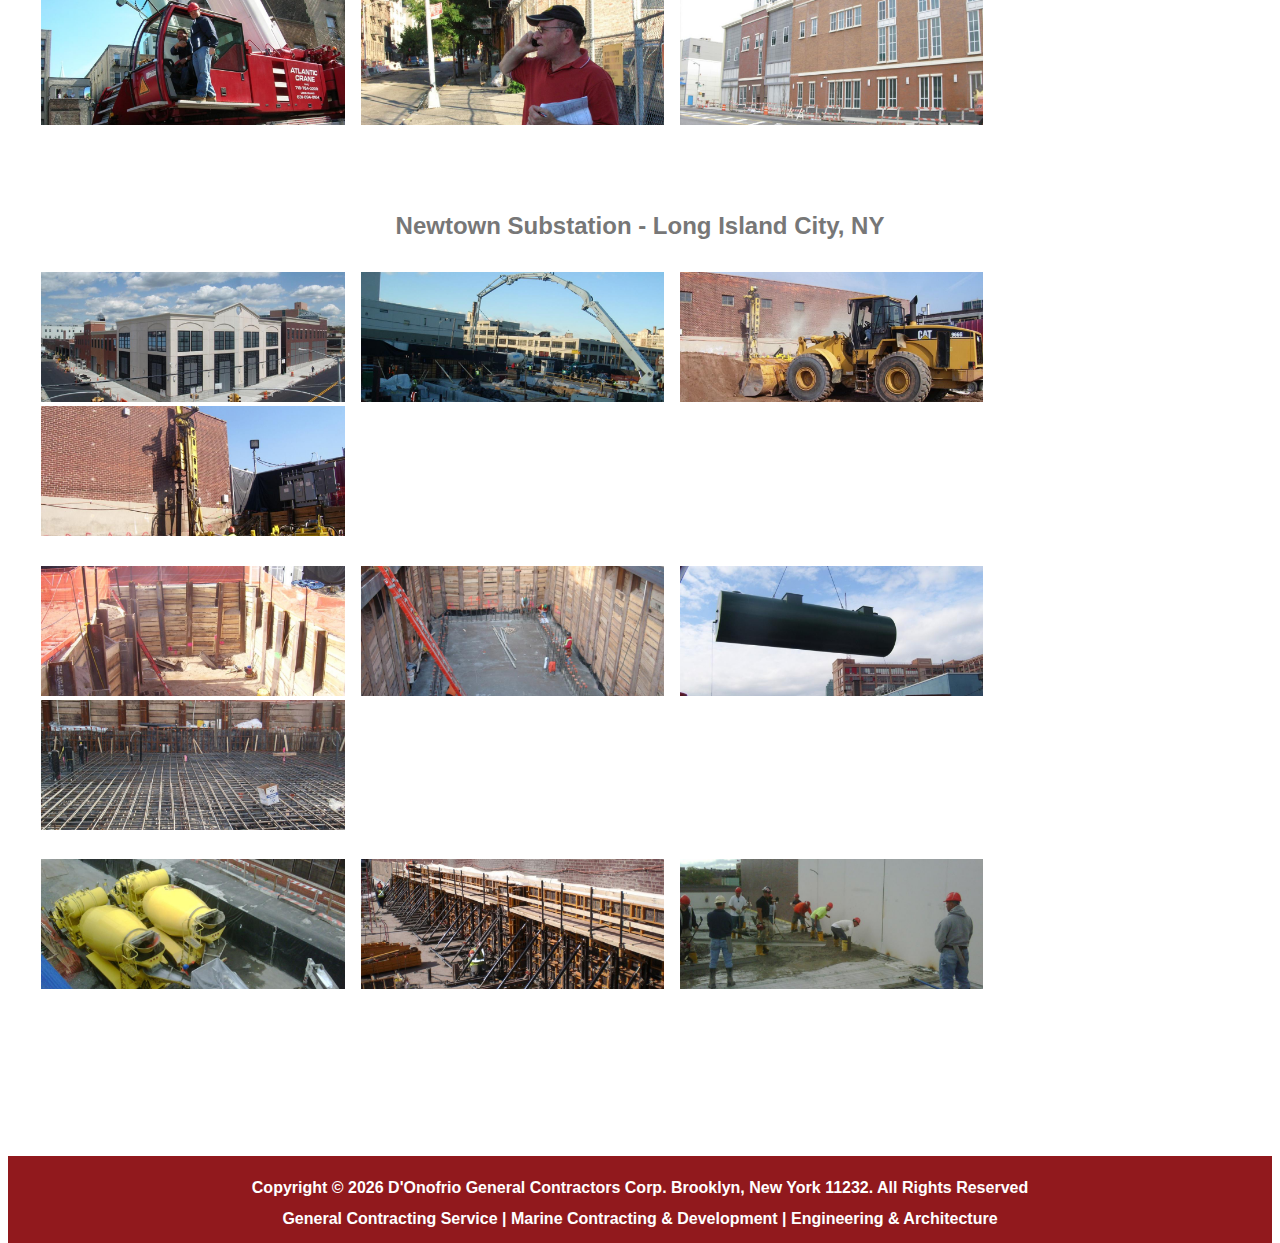
<file: substation.html>
<!DOCTYPE html>
<html lang="en">
    
<head>
    
    <meta charset="UTF-8">
    <title>Substation | D'Onofrio, General Contractors Corp.</title>
    <link rel="icon" type="image/x-icon" href="images/DGCC-favicon.ico">
    <meta name="description" content="D'Onofrio General Contractors for heavy infrastructure and marine projects.">
    <meta name="keywords" content="D'Onofrio Contractors Infrastructure Marine Construction Substations Roofing Building Restoration">
    <meta name="author" content="D'Onofrio">
    <meta name="viewport" content="width=device-width, initial-scale=1.0">
        
    <link href="https://cdn.jsdelivr.net/npm/bootstrap@5.1.3/dist/css/bootstrap.min.css" rel="stylesheet" integrity="sha384-1BmE4kWBq78iYhFldvKuhfTAU6auU8tT94WrHftjDbrCEXSU1oBoqyl2QvZ6jIW3" crossorigin="anonymous">
    
    <link href="https://unpkg.com/aos@2.3.1/dist/aos.css" rel="stylesheet">
    
    <link rel="stylesheet" href="https://cdn.jsdelivr.net/npm/bootstrap-icons@1.7.2/font/bootstrap-icons.css">
    
    <link rel="stylesheet" type="text/css" href="css/styles.css">
        
    <script src="https://ajax.googleapis.com/ajax/libs/jquery/3.3.1/jquery.min.js"></script> 
    
    <script src="https://unpkg.com/aos@2.3.1/dist/aos.js"></script>
    
    <script src="js/script.js"> </script>
    
</head>
       
<body>

<!------------------Navigation------------------------------------------------------------>

    <nav class="navbar navbar-expand-xxl fixed-top navbar-light">
        
        <div class="container-fluid">
            
            <a class="navbar-brand" href="index.html">
                <img src="images/DGCClogo.png" alt="D'Onofrio Logo">  
            </a>
        
            <button class="navbar-toggler" type="button" data-bs-toggle="collapse" data-bs-target="#navbarTogglerDemo02" aria-controls="navbarTogglerDemo02" aria-expanded="false" aria-label="Toggle navigation">
                <span class="navbar-toggler-icon"></span>
            </button>
                  
                <div class="collapse navbar-collapse" id="navbarTogglerDemo02">
       
                    <uL class="navbar-nav ms-auto" >
                        <li class="nav-item"><a class="nav-link" href="index.html">Home</a></li>
                
                        <li class="nav-item"><a class="nav-link" href="marine.html">Marine</a></li>
                
                        <li class="nav-item"><a class="nav-link" href="roofing.html">Roofing</a></li>
                
                        <li class="nav-item"><a class="nav-link" href="substation.html">Substation</a></li>
                        
                        <li class="nav-item"><a class="nav-link" href="general-construction.html">General Construction</a></li>
                        
                        <li class="nav-item"><a class="nav-link" href="press-releases.html">Press Releases</a></li>
                        
                        <li class="nav-item"><a class="nav-link" href="contact-us.html">Contact Us</a></li>
                    </uL>
                </div>
        </div>
</nav>
            
<!----------------------Substation Gallery------------------------------------------------------------->    
    
<section id="substation">  

        <div class="container">
        
            <h1>Substation</h1>

<!--------Mott Haven - gallery home -------------->
    
   <h2>Mott Haven Substation and Transmission Station - Bronx, NY</h2>
    
        <div class="row gallery-home">
          <div class="column">
            <img src="images/substation-motthaven-1.jpg" style="width:100%" onclick="openModal();currentSlide(1)" class="hover-shadow cursor">
          </div>
          <div class="column">
            <img src="images/substation-motthaven-2.jpg" style="width:100%" onclick="openModal();currentSlide(2)" class="hover-shadow cursor">
          </div>
          <div class="column">
            <img src="images/substation-motthaven-3.jpg" style="width:100%" onclick="openModal();currentSlide(3)" class="hover-shadow cursor">
          </div>
          <div class="column">
            <img src="images/substation-motthaven-4.jpg" style="width:100%" onclick="openModal();currentSlide(4)" class="hover-shadow cursor">
          </div>
        </div>
    
        <div class="row gallery-home">
          <div class="column">
            <img src="images/substation-motthaven-5.jpg" style="width:100%" onclick="openModal();currentSlide(5)" class="hover-shadow cursor">
          </div>
          <div class="column">
            <img src="images/substation-motthaven-6.jpg" style="width:100%" onclick="openModal();currentSlide(6)" class="hover-shadow cursor">
          </div>
          <div class="column">
            <img src="images/substation-motthaven-7.jpg" style="width:100%" onclick="openModal();currentSlide(7)" class="hover-shadow cursor">
          </div>
          <div class="column">
            <img src="images/substation-motthaven-8.jpg" style="width:100%" onclick="openModal();currentSlide(8)" class="hover-shadow cursor">
          </div>
        </div>
    
    <div class="row gallery-home">
          <div class="column">
            <img src="images/substation-motthaven-9.jpg" style="width:100%" onclick="openModal();currentSlide(9)" class="hover-shadow cursor">
          </div>
          <div class="column">
            <img src="images/substation-motthaven-10.jpg" style="width:100%" onclick="openModal();currentSlide(10)" class="hover-shadow cursor">
          </div>
          <div class="column">
            <img src="images/substation-motthaven-11.jpg" style="width:100%" onclick="openModal();currentSlide(11)" class="hover-shadow cursor">
          </div>
          <div class="column">
            <img src="images/substation-motthaven-12.jpg" style="width:100%" onclick="openModal();currentSlide(12)" class="hover-shadow cursor">
          </div>
        </div>
    
    <div class="row gallery-home">
          <div class="column">
            <img src="images/substation-motthaven-13.jpg" style="width:100%" onclick="openModal();currentSlide(13)" class="hover-shadow cursor">
          </div>
          <div class="column">
            <img src="images/substation-motthaven-14.jpg" style="width:100%" onclick="openModal();currentSlide(14)" class="hover-shadow cursor">
          </div>
          <div class="column">
            <img src="images/substation-motthaven-15.jpg" style="width:100%" onclick="openModal();currentSlide(15)" class="hover-shadow cursor">
          </div>
          <div class="column">
            <img src="images/substation-motthaven-16.jpg" style="width:100%" onclick="openModal();currentSlide(16)" class="hover-shadow cursor">
          </div>
        </div>
    
    <div class="row gallery-home">
          <div class="column">
            <img src="images/substation-motthaven-17.jpg" style="width:100%" onclick="openModal();currentSlide(17)" class="hover-shadow cursor">
          </div>
          <div class="column">
            <img src="images/substation-motthaven-18.jpg" style="width:100%" onclick="openModal();currentSlide(18)" class="hover-shadow cursor">
          </div>
          <div class="column">
            <img src="images/substation-motthaven-19.jpg" style="width:100%" onclick="openModal();currentSlide(19)" class="hover-shadow cursor">
          </div>
          <div class="column">
            <img src="images/substation-motthaven-20.jpg" style="width:100%" onclick="openModal();currentSlide(20)" class="hover-shadow cursor">
          </div>
        </div>
    
    <div class="row gallery-home">
          <div class="column">
            <img src="images/substation-motthaven-21.jpg" style="width:100%" onclick="openModal();currentSlide(21)" class="hover-shadow cursor">
          </div>
        </div>
            
<!--------Astor- gallery home -------------->
            
     <h2>Astor Substation - New York, NY</h2>

        <div class="row gallery-home">
          <div class="column">
            <img src="images/substation-astor-1.jpg" style="width:100%" onclick="openModal();currentSlide(22)" class="hover-shadow cursor">
          </div>
          <div class="column">
            <img src="images/substation-astor-2.jpg" style="width:100%" onclick="openModal();currentSlide(23)" class="hover-shadow cursor">
          </div>
          <div class="column">
            <img src="images/substation-astor-3.jpg" style="width:100%" onclick="openModal();currentSlide(24)" class="hover-shadow cursor">
          </div>
          <div class="column">
            <img src="images/substation-astor-4.jpg" style="width:100%" onclick="openModal();currentSlide(25)" class="hover-shadow cursor">
          </div>
        </div>
    
        <div class="row gallery-home">
          <div class="column">
            <img src="images/substation-astor-5.jpg" style="width:100%" onclick="openModal();currentSlide(26)" class="hover-shadow cursor">
          </div>
          <div class="column">
            <img src="images/substation-astor-6.jpg" style="width:100%" onclick="openModal();currentSlide(27)" class="hover-shadow cursor">
          </div>
          <div class="column">
            <img src="images/substation-astor-7.jpg" style="width:100%" onclick="openModal();currentSlide(28)" class="hover-shadow cursor">
          </div>
          <div class="column">
            <img src="images/substation-astor-8.jpg" style="width:100%" onclick="openModal();currentSlide(29)" class="hover-shadow cursor">
          </div>
        </div>
    
    <div class="row gallery-home">
          <div class="column">
            <img src="images/substation-astor-9.jpg" style="width:100%" onclick="openModal();currentSlide(30)" class="hover-shadow cursor">
          </div>
          <div class="column">
            <img src="images/substation-astor-10.jpg" style="width:100%" onclick="openModal();currentSlide(31)" class="hover-shadow cursor">
          </div>
          <div class="column">
            <img src="images/substation-astor-11.jpg" style="width:100%" onclick="openModal();currentSlide(32)" class="hover-shadow cursor">
          </div>
          <div class="column">
            <img src="images/substation-astor-12.jpg" style="width:100%" onclick="openModal();currentSlide(33)" class="hover-shadow cursor">
          </div>
        </div>
    
    <div class="row gallery-home">
          <div class="column">
            <img src="images/substation-astor-13.jpg" style="width:100%" onclick="openModal();currentSlide(34)" class="hover-shadow cursor">
          </div>
          <div class="column">
            <img src="images/substation-astor-14.jpg" style="width:100%" onclick="openModal();currentSlide(35)" class="hover-shadow cursor">
          </div>
          <div class="column">
            <img src="images/substation-astor-15.jpg" style="width:100%" onclick="openModal();currentSlide(36)" class="hover-shadow cursor">
          </div>
        </div>

<!--------Newtown - gallery home -------------->
            
     <h2>Newtown Substation - Long Island City, NY</h2>
            
        <div class="row gallery-home">
          <div class="column">
            <img src="images/substation-newtown-1.jpg" style="width:100%" onclick="openModal();currentSlide(37)" class="hover-shadow cursor">
          </div>
          <div class="column">
            <img src="images/substation-newtown-2.jpg" style="width:100%" onclick="openModal();currentSlide(38)" class="hover-shadow cursor">
          </div>
          <div class="column">
            <img src="images/substation-newtown-3.jpg" style="width:100%" onclick="openModal();currentSlide(39)" class="hover-shadow cursor">
          </div>
          <div class="column">
            <img src="images/substation-newtown-4.jpg" style="width:100%" onclick="openModal();currentSlide(40)" class="hover-shadow cursor">
          </div>
        </div> 

        <div class="row gallery-home">
          <div class="column">
            <img src="images/substation-newtown-5.jpg" style="width:100%" onclick="openModal();currentSlide(41)" class="hover-shadow cursor">
          </div>
          <div class="column">
            <img src="images/substation-newtown-6.jpg" style="width:100%" onclick="openModal();currentSlide(42)" class="hover-shadow cursor">
          </div>
          <div class="column">
            <img src="images/substation-newtown-7.jpg" style="width:100%" onclick="openModal();currentSlide(43)" class="hover-shadow cursor">
          </div>
          <div class="column">
            <img src="images/substation-newtown-8.jpg" style="width:100%" onclick="openModal();currentSlide(44)" class="hover-shadow cursor">
          </div>
        </div>
            
        <div class="row gallery-home">
          <div class="column">
            <img src="images/substation-newtown-9.jpg" style="width:100%" onclick="openModal();currentSlide(45)" class="hover-shadow cursor">
          </div>
          <div class="column">
            <img src="images/substation-newtown-10.jpg" style="width:100%" onclick="openModal();currentSlide(46)" class="hover-shadow cursor">
          </div>
          <div class="column">
            <img src="images/substation-newtown-11.jpg" style="width:100%" onclick="openModal();currentSlide(47)" class="hover-shadow cursor">
          </div>
        </div>
        
            
<!------------------------------------------------------------------------->          
  <!--------Mott Haven -modal -------------->  
            
            <div id="myModal" class="modal">
              <span class="close cursor" onclick="closeModal()">&times;</span>
                <div class="modal-content">

                    <div class="mySlides">
                      <div class="numbertext">Mott Haven Substation - Slide 1 / 21</div>
                      <img src="images/substation-motthaven-1.jpg" style="width:100%">
                    </div>

                    <div class="mySlides">
                      <div class="numbertext">Mott Haven Substation - Slide 2 / 21</div>
                      <img src="images/substation-motthaven-2.jpg" style="width:100%">
                    </div>

                    <div class="mySlides">
                      <div class="numbertext">Mott Haven Substation - Slide 3 / 21</div>
                      <img src="images/substation-motthaven-3.jpg" style="width:100%">
                    </div>

                    <div class="mySlides">
                      <div class="numbertext">Mott Haven Substation - Slide 4 / 21</div>
                      <img src="images/substation-motthaven-4.jpg" style="width:100%">
                    </div>

                    <div class="mySlides">
                      <div class="numbertext">Mott Haven Substation - Slide 5 / 21</div>
                      <img src="images/substation-motthaven-5.jpg" style="width:100%">
                    </div>

                    <div class="mySlides">
                      <div class="numbertext">Mott Haven Substation - Slide 6 / 21</div>
                      <img src="images/substation-motthaven-6.jpg" style="width:100%">
                    </div>

                    <div class="mySlides">
                      <div class="numbertext">Mott Haven Substation - Slide 7 / 21</div>
                      <img src="images/substation-motthaven-7.jpg" style="width:100%">
                    </div>

                    <div class="mySlides">
                      <div class="numbertext">Mott Haven Substation - Slide 8 / 21</div>
                      <img src="images/substation-motthaven-8.jpg" style="width:100%">
                    </div>
                    
                    <div class="mySlides">
                    <div class="numbertext">Mott Haven Substation - Slide 9 / 21</div>
                      <img src="images/substation-motthaven-9.jpg" style="width:100%">
                    </div>

                    <div class="mySlides">
                      <div class="numbertext">Mott Haven Substation - Slide 10 / 21</div>
                      <img src="images/substation-motthaven-10.jpg" style="width:100%">
                    </div>

                    <div class="mySlides">
                      <div class="numbertext">Mott Haven Substation - Slide 11 / 21</div>
                      <img src="images/substation-motthaven-11.jpg" style="width:100%">
                    </div>

                    <div class="mySlides">
                      <div class="numbertext">Mott Haven Substation - Slide 12 / 21</div>
                      <img src="images/substation-motthaven-12.jpg" style="width:100%">
                    </div>

                    <div class="mySlides">
                      <div class="numbertext">Mott Haven Substation - Slide 13  / 21</div>
                      <img src="images/substation-motthaven-13.jpg" style="width:100%">
                    </div>

                    <div class="mySlides">
                      <div class="numbertext">Mott Haven Substation - Slide 14 / 21</div>
                      <img src="images/substation-motthaven-14.jpg" style="width:100%">
                    </div>

                    <div class="mySlides">
                      <div class="numbertext">Mott Haven Substation - Slide 15 / 21</div>
                      <img src="images/substation-motthaven-15.jpg" style="width:100%">
                    </div>

                    <div class="mySlides">
                      <div class="numbertext">Mott Haven Substation - Slide 16 / 21</div>
                      <img src="images/substation-motthaven-16.jpg" style="width:100%">
                    </div>
                    
                     <div class="mySlides">
                      <div class="numbertext">Mott Haven Substation - Slide 17 / 21</div>
                      <img src="images/substation-motthaven-17.jpg" style="width:100%">
                    </div>

                    <div class="mySlides">
                      <div class="numbertext">Mott Haven Substation - Slide 18 / 21</div>
                      <img src="images/substation-motthaven-18.jpg" style="width:100%">
                    </div>

                    <div class="mySlides">
                      <div class="numbertext">Mott Haven Substation - Slide 19 / 21</div>
                      <img src="images/substation-motthaven-19.jpg" style="width:100%">
                    </div>

                    <div class="mySlides">
                      <div class="numbertext">Mott Haven Substation - Slide 20 / 21</div>
                      <img src="images/substation-motthaven-20.jpg" style="width:100%">
                    </div>

                    <div class="mySlides">
                      <div class="numbertext">Mott Haven Substation - Slide 21 / 21</div>
                      <img src="images/substation-motthaven-21.jpg" style="width:100%">
                    </div>
                    
  <!--------Astor- modal -------------->  
                    
                    <div class="mySlides">
                      <div class="numbertext">Astor Substation - Slide 1 / 15</div>
                      <img src="images/substation-astor-1.jpg" style="width:100%">
                    </div>

                    <div class="mySlides">
                      <div class="numbertext">Astor Substation - Slide 2 / 15</div>
                      <img src="images/substation-astor-2.jpg" style="width:100%">
                    </div>

                    <div class="mySlides">
                      <div class="numbertext">Astor Substation - Slide 3 / 15</div>
                      <img src="images/substation-astor-3.jpg" style="width:100%">
                    </div>

                    <div class="mySlides">
                      <div class="numbertext">Astor Substation - Slide 4 / 15</div>
                      <img src="images/substation-astor-4.jpg" style="width:100%">
                    </div>

                    <div class="mySlides">
                      <div class="numbertext">Astor Substation - Slide 5 / 15</div>
                      <img src="images/substation-astor-5.jpg" style="width:100%">
                    </div>

                    <div class="mySlides">
                      <div class="numbertext">Astor Substation - Slide 6 / 15</div>
                      <img src="images/substation-astor-6.jpg" style="width:100%">
                    </div>

                    <div class="mySlides">
                      <div class="numbertext">Astor Substation - Slide 7 / 15</div>
                      <img src="images/substation-astor-7.jpg" style="width:100%">
                    </div>

                    <div class="mySlides">
                      <div class="numbertext">Astor Substation - Slide 8 / 15</div>
                      <img src="images/substation-astor-8.jpg" style="width:100%">
                    </div>
                    
                    <div class="mySlides">
                    <div class="numbertext">Astor Substation - Slide 9 / 15</div>
                      <img src="images/substation-astor-9.jpg" style="width:100%">
                    </div>

                    <div class="mySlides">
                      <div class="numbertext">Astor Substation - Slide 10 / 15</div>
                      <img src="images/substation-astor-10.jpg" style="width:100%">
                    </div>

                    <div class="mySlides">
                      <div class="numbertext">Astor Substation - Slide 11 / 15</div>
                      <img src="images/substation-astor-11.jpg" style="width:100%">
                    </div>

                    <div class="mySlides">
                      <div class="numbertext">Astor Substation - Slide 12 / 15</div>
                      <img src="images/substation-astor-12.jpg" style="width:100%">
                    </div>

                    <div class="mySlides">
                      <div class="numbertext">Astor Substation - Slide 13 / 15</div>
                      <img src="images/substation-astor-13.jpg" style="width:100%">
                    </div>

                    <div class="mySlides">
                      <div class="numbertext">Astor Substation - Slide 14 / 15</div>
                      <img src="images/substation-astor-14.jpg" style="width:100%">
                    </div>

                    <div class="mySlides">
                      <div class="numbertext">Astor Substation - Slide 15 / 15</div>
                      <img src="images/substation-astor-15.jpg" style="width:100%">
                    </div>
                    
<!--------Newtown- modal -------------->  
                    
                    <div class="mySlides">
                      <div class="numbertext">Newtown Substation - Slide 1 / 11</div>
                      <img src="images/substation-newtown-1.jpg" style="width:100%">
                    </div>

                    <div class="mySlides">
                      <div class="numbertext">Newtown Substation - Slide 2 / 11</div>
                      <img src="images/substation-newtown-2.jpg" style="width:100%">
                    </div>

                    <div class="mySlides">
                      <div class="numbertext">Newtown Substation - Slide 3 / 11</div>
                      <img src="images/substation-newtown-3.jpg" style="width:100%">
                    </div>

                    <div class="mySlides">
                      <div class="numbertext">Newtown Substation - Slide 4 / 11</div>
                      <img src="images/substation-newtown-4.jpg" style="width:100%">
                    </div>

                    <div class="mySlides">
                      <div class="numbertext">Newtown Substation - Slide 5 / 11</div>
                      <img src="images/substation-newtown-5.jpg" style="width:100%">
                    </div>

                    <div class="mySlides">
                      <div class="numbertext">Newtown Substation - Slide 6 / 11</div>
                      <img src="images/substation-newtown-6.jpg" style="width:100%">
                    </div>

                    <div class="mySlides">
                      <div class="numbertext">Newtown Substation - Slide 7 / 11</div>
                      <img src="images/substation-newtown-7.jpg" style="width:100%">
                    </div>

                    <div class="mySlides">
                      <div class="numbertext">Newtown Substation - Slide 8 / 11</div>
                      <img src="images/substation-newtown-8.jpg" style="width:100%">
                    </div>
                    
                    <div class="mySlides">
                    <div class="numbertext">Newtown Substation - Slide 9 / 11</div>
                      <img src="images/substation-newtown-9.jpg" style="width:100%">
                    </div>

                    <div class="mySlides">
                      <div class="numbertext">Newtown Substation - Slide 10 / 11</div>
                      <img src="images/substation-newtown-10.jpg" style="width:100%">
                    </div>

                    <div class="mySlides">
                      <div class="numbertext">Newtown Substation - Slide 11 / 11</div>
                      <img src="images/substation-newtown-11.jpg" style="width:100%">
                    </div>

                      
  <!--------Mott Haven, Astor, Newtown  -------------->                    

                        <a class="prev" onclick="plusSlides(-1)">&#10094;</a>
                        <a class="next" onclick="plusSlides(1)">&#10095;</a>

                        <div class="caption-container">
                        <p id="caption"></p>
                        </div>
                </div>
            </div>
    </div>  
    
</section>

<!-------------Footer-----------------------------------------------------------------> 
      
<footer>
        <h2>Copyright &copy; <script>document.write(new Date().getFullYear())</script> D'Onofrio General Contractors Corp. Brooklyn, New York 11232. All Rights Reserved</h2> 
    
        <h2>General Contracting Service | Marine Contracting &amp; Development | Engineering &amp; Architecture</h2>
</footer>

<!------------------------------------------------->  
    
    <script src="https://cdn.jsdelivr.net/npm/bootstrap@5.1.3/dist/js/bootstrap.bundle.min.js" integrity="sha384-ka7Sk0Gln4gmtz2MlQnikT1wXgYsOg+OMhuP+IlRH9sENBO0LRn5q+8nbTov4+1p" crossorigin="anonymous"></script>
    
    <script>AOS.init();</script>
    
</body>
    
</html>
</file>
<file: css/styles.css>
body, html {
  height: 100%;
  font: 16px "Calibri", sans-serif;
  color: #777;
}

/*---------Navigation--------------------------------------------------->*/

.navbar-light {
    background-color: #fff;
    border-bottom: 3px #bd2026 solid;
}

.navbar-nav  {
    background-color: #fff;
    margin: 0% 0% 0 0%;
    padding: 0 0 7px 0;
}

.navbar .navbar-nav .nav-link {
    color: #333;
    font-family: "Titillium Web", sans-serif;
}

.navbar .navbar-nav .nav-link:hover {
    color: #bd2026;
}

.navbar-nav li  {
    padding: 0 20px;
    font-size: 1.3em;
}

.navbar-collapse {
    background-color: #fff;
    opacity: 1;
    margin-top: 10px;
}

/*---------Home Carousel--------------------------------------------------->*/

#home {
    margin-top: 89px;
}

/*---------Home About--------------------------------------------------->*/

#about {
    margin-bottom: 150px;
}

#about h1{
    color: #1d3a6d;
    font-family: "Titillium Web", sans-serif;
    font-size: 2.5em;
    text-align: center;
    padding: 50px 0px 30px 0px;
}

#about p {
    font-size: 1.4em;
    line-height: 1.7;
    padding: 0 0px;
}

/*---------Marine, Roofing, Substation, General Construction, Press Releases, Contact Us--->*/

#marine, #roofing, #substation, #general-construction, #press-releases, #contact-us {
    margin-top: 80px;
    margin-bottom: 150px;
}

#marine h1, #roofing  h1, #substation h1, #general-construction h1, #press-releases h1, #contact-us h1 {
    color: #1d3a6d;
    font-family: "Titillium Web", sans-serif;
    font-size: 2.5em;
    text-align: center;
    padding: 50px 0px 0px 0px;
}

#marine h2, #roofing h2, #substation h2, #general-construction h2, #press-releases h2, #contact-us h2 {
    text-align: center;
    padding-top: 50px;
}

/*---------Lightbox-----------------*/

.gallery-home {
    padding: 1% 2%;
   
}

.row > .column {
  padding: 0 8px;
}

.row:after {
  content: "";
  display: table;
  clear: both;
}

.column {
  float: left;
  width: 25%;
}

/* The Modal (background) */
.modal {
  display: none;
  position: fixed;
  z-index: 10;
  padding-top: 200px;
  padding-bottom: 100px;
  left: 0;
  top: 0;
  width: 100%;
  height: 100%;
  overflow: auto;
  background-color: #080a26;
}

/* Modal Content */
.modal-content {
  position: relative;
  background-color: #080a26;
  margin: auto;
  padding: 0;
  width: 90%;
  max-width: 1200px;
}

/* The Close Button */
.close {
  color: white;
  position: absolute;
  top: 150px;
  right: 25px;
  font-size: 35px;
  font-weight: bold;
}

.close:hover,
.close:focus {
  color: #999;
  text-decoration: none;
  cursor: pointer;
}

.mySlides {
  display: none;
}

.cursor {
  cursor: pointer;
}

/* Next & previous buttons */
.prev,
.next {
  cursor: pointer;
  position: absolute;
  top: 40%;
  width: auto;
  padding: 16px;
  /*margin-top: -50px;*/
  color: white;
  background-color: #000;
  font-weight: bold;
  font-size: 20px;
  transition: 0.6s ease;
  border-radius: 0 3px 3px 0;
  user-select: none;
  -webkit-user-select: none;
}

/* Position the "next button" to the right */
.next {
  right: 0;
  border-radius: 3px 0 0 3px;
}

/* On hover, add a black background color with a little bit see-through */
.prev:hover,
.next:hover {
  background-color: rgba(0, 0, 0, 0.8);
}

/* Number text (1/3 etc) */
.numbertext {
  color: #fff;
  font-size: 1.1em;
  padding: 8px 12px;
  position: absolute;
  top: 0;
  background-color: #000;
  opacity: 0.7;
}

.caption-container {
  text-align: center;
  background-color: #080a26;
  padding: 2px 16px;
  color: #fff;
}

.demo {
  opacity: 0.6;
  margin-bottom: 5%;
}

.active,
.demo:hover {
  opacity: 1;
}

img.hover-shadow {
  transition: 0.3s;
}

.hover-shadow:hover {
  box-shadow: 0 4px 8px 0 rgba(0, 0, 0, 0.2), 0 6px 20px 0 rgba(0, 0, 0, 0.19);
}

/*-------------------Press Releases------------------------*/

#press-releases p {
    text-align: center;
    font-size: 1.4em;
    margin-bottom: 30px;
}

/*-------------------Contact Us------------------------*/

.contact-left {
    margin-top: 50px;
}

.contact-left p{
    font-size: 1.5em;
}

.map-responsive{
    overflow: hidden;
    padding-bottom: 50%;
    position: relative;
    height: 0;
    margin-top: 50px;
}

.map-responsive iframe{
    left: 0;
    top: 0;
    height: 100%;
    width: 100%;
    position: absolute;
}

/*-------------------Footer----------------------------*/

footer {
    text-align: center;
    padding: 10px 10px 2px 10px;
    background-color: #91191d;
    color: #fff;
}

footer h2 {
    font-size: 1em;
}
</file>
